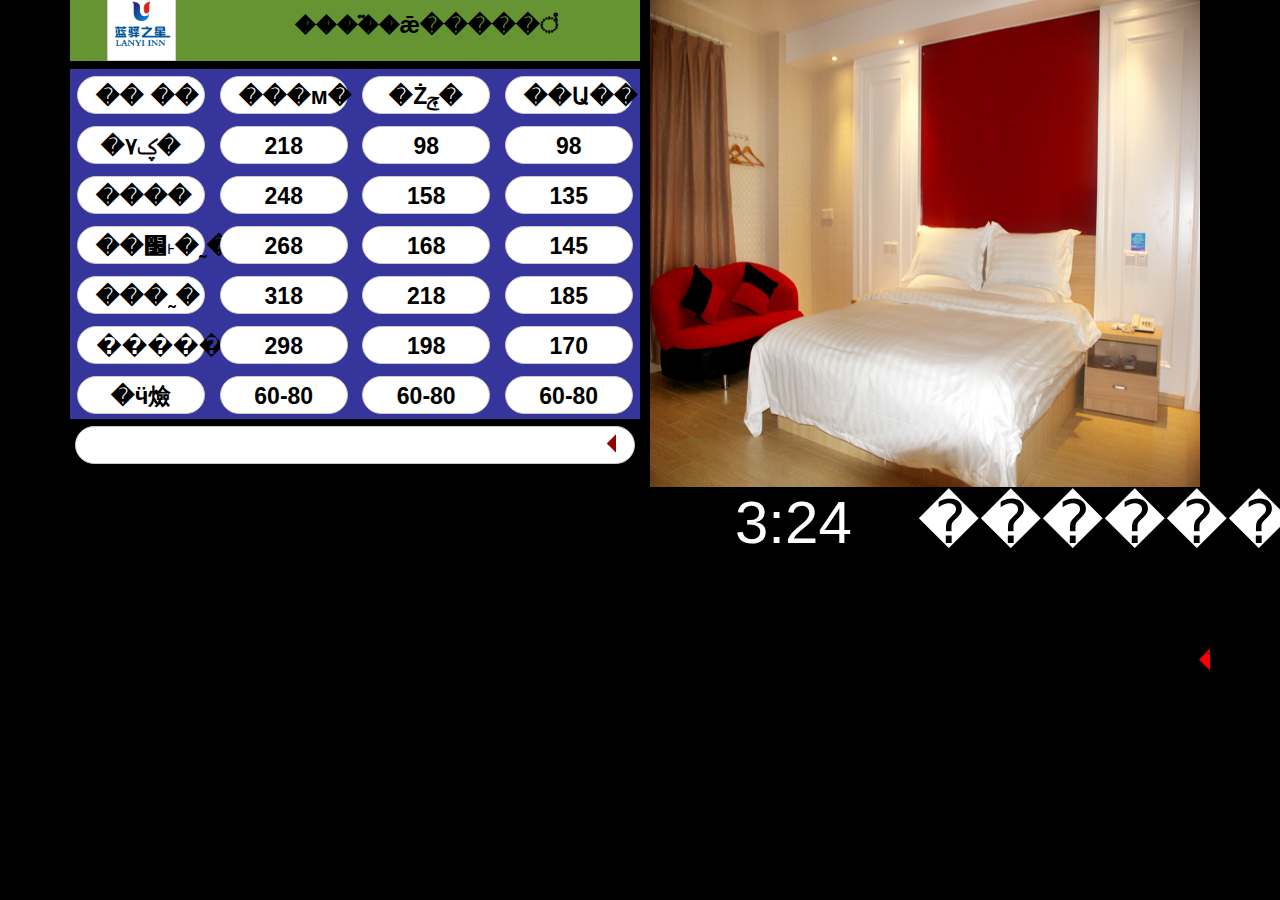
<file: index.html>
<!DOCTYPE html>
<html>
<head>
<meta charset="utf-8">
<meta name="viewport" content="width=device-width, initial-scale=1, maximum-scale=1">
<title>����Ƶ귿��</title>
<link rel="stylesheet" href="src/css/layui.css">
<style>
/* ʾ�� */
.layui-field-title{margin-top: 28.5px;}
.grid-demo{padding: 0px; line-height: 50px; text-align: center; ;margin-left: 0px;}
.grid-demo-bg1{background-color: #669432;height: 61px;}
.grid-demo-bg2{background-color: #669432;height: 61px;}
.grid-demo-bg3{background-color: #38814A;}
table td font {
    color: #000000; 
    font-size: 23px; 
    font-weight: bold
}
#tianqi{
    color: #fff;
    margin-left: -300px;
}
#mobile6 .wtpath{
    height: 20px;
    line-height: 20px;
    float: left;
    width: 100%;
    color: #fff;
}
</style>
</head>
<body  style="background-color:black">

<!-- ��IE8/9֧��ý���ѯ���Ӷ�����դ�� -->
<!--[if lt IE 9]>
  <script src="https://cdn.staticfile.org/html5shiv/r29/html5.min.js"></script>
  <script src="https://cdn.staticfile.org/respond.js/1.4.2/respond.min.js"></script>
<![endif]-->

<!--<div class="layui-container" style="background-image: url('bg.jpg')"> -->
 <div class="layui-container" >  
  <div class="layui-row">
    <div class="layui-col-md6">
      <div class="layui-row grid-demo">
        <div class="layui-col-md3" style="height: 69px">
          <div class="grid-demo grid-demo-bg2">
              <img src="UpLoadFiles/1.jpg" style="height: 69px; width:69px;margin-right: 0;
              margin-bottom: 0;
              margin-top: -8px;">
          </div>
        </div>
        <div class="layui-col-md9" style="height: 69px;">
          <div class="grid-demo grid-demo-bg2" >
		  <div > <font 
            style="color: #000000; font-size: 23px; font-weight: bold">����֮�ǣ�����꣩</font></div>
		 </div>
        </div>
        <div class="layui-col-md12">
   
          <div class="grid-demo ">
              <table style='background-color: #36359b; width: 570px;'>
                  <tr>
                      <td style="WIDTH: 25%" align=middle><button class="layui-btn  layui-btn-big layui-btn-primary layui-btn-radius" ><font 
                        >��   ��</font></button></td>
                      <td style="WIDTH: 25%" align=middle><button class="layui-btn  layui-btn-big layui-btn-primary layui-btn-radius" ><font 
                        >���м�</font></button></td>
                      <td style="WIDTH: 25%" align=middle><button class="layui-btn  layui-btn-big layui-btn-primary layui-btn-radius" ><font 
                        >�Żݼ�</font></button></td>
                      <td style="WIDTH: 25%" align=middle><button class="layui-btn  layui-btn-big layui-btn-primary layui-btn-radius" ><font 
                      >��Ա��</font></button></td>
                  </tr>
                  <tr style="">
                    <td><button class="layui-btn  layui-btn-big layui-btn-primary layui-btn-radius" ><font>�ؼ۷�</font></button> </td>
                    <td><button class="layui-btn  layui-btn-big layui-btn-primary layui-btn-radius" > <font>218</font></button></td>
                    <td><button class="layui-btn  layui-btn-big layui-btn-primary layui-btn-radius" > <font>98</font></button></td>
                    <td><button class="layui-btn  layui-btn-big layui-btn-primary layui-btn-radius" > <font>98</font></button></td>
                </tr>
                <tr>
                    <td><button class="layui-btn  layui-btn-big layui-btn-primary layui-btn-radius" ><font>����</font></button></td>
                    <td><button class="layui-btn  layui-btn-big layui-btn-primary layui-btn-radius" ><font>248</font></button></td>
                    <td><button class="layui-btn  layui-btn-big layui-btn-primary layui-btn-radius" ><font>158</font> </button></td>
                    <td><button class="layui-btn  layui-btn-big layui-btn-primary layui-btn-radius" ><font>135</font></button> </td>
                </tr>
                <tr>
                    <td><button class="layui-btn  layui-btn-big layui-btn-primary layui-btn-radius" ><font>��׼˫�˷�</font></button></td>
                    <td><button class="layui-btn  layui-btn-big layui-btn-primary layui-btn-radius" > <font>268</font></button></td>
                    <td><button class="layui-btn  layui-btn-big layui-btn-primary layui-btn-radius" ><font>168</font> </button></td>
                    <td><button class="layui-btn  layui-btn-big layui-btn-primary layui-btn-radius" > <font>145</font></button></td>
                </tr>
                <tr>
                    <td><button class="layui-btn  layui-btn-big layui-btn-primary layui-btn-radius" ><font>���˷�</font></button></td>
                    <td><button class="layui-btn  layui-btn-big layui-btn-primary layui-btn-radius" ><font>318</font> </button></td>
                    <td><button class="layui-btn  layui-btn-big layui-btn-primary layui-btn-radius" > <font>218</font></button></td>
                    <td><button class="layui-btn  layui-btn-big layui-btn-primary layui-btn-radius" ><font>185</font></button> </td>
                </tr>
                <tr>
                    <td><button class="layui-btn  layui-btn-big layui-btn-primary layui-btn-radius" ><font> �����󴲷�</font></button></td>
                    <td><button class="layui-btn  layui-btn-big layui-btn-primary layui-btn-radius" > <font>298</font></button></td>
                    <td><button class="layui-btn  layui-btn-big layui-btn-primary layui-btn-radius" > <font>198</font></button></td>
                    <td><button class="layui-btn  layui-btn-big layui-btn-primary layui-btn-radius" > <font>170</font></button></td>
                </tr>
                <tr>
                    <td><button class="layui-btn  layui-btn-big layui-btn-primary layui-btn-radius" ><font>�ӵ㷿</font></button></td>
                    <td><button class="layui-btn  layui-btn-big layui-btn-primary layui-btn-radius" > <font>60-80</font></button></td>
                    <td><button class="layui-btn  layui-btn-big layui-btn-primary layui-btn-radius" > <font>60-80</font></button></td>
                    <td> <button class="layui-btn  layui-btn-big layui-btn-primary layui-btn-radius" ><font>60-80</font></button></td>
                </tr>
              </table>
          </div>
        </div>
        <div class="layui-col-md12">
            <div class="grid-demo "><button class="layui-btn  layui-btn-big layui-btn-primary layui-btn-radius" style="width:560px;"><marquee scrollDelay=480 align="middle" border="0"><SPAN 
                style="FONT-FAMILY: microsoft yahei; COLOR: #930000; FONT-SIZE:28px; FONT-WEIGHT: bold">�����˷�ʱ��Ϊ����12�㣬��ԱΪ14�㣬��ʱ����հ��췿�ѣ���������18ʱ�����ȫ�췿��</marquee></button></div>
        </div>
      </div>
    </div>
    <div class="layui-col-md6" style="height: 487px;">
      <div class="layui-row grid-demo ">
        <div class="layui-col-md12">
          <div class="grid-demo" style="text-align: center">
              <img id ='imgs' src="UpLoadFiles/2.jpg" style="width: 550px;height:487px">
          </div>
        </div>        
      </div>
    </div>
  </div>
  <div class="layui-row"> 
    <div class="layui-col-md7" >
        <div class="grid-demo " style="width:40px;margin-left:10px;">
		 <iframe width="485" scrolling="no" height="80" frameborder="0" allowtransparency="true" src="https://i.tianqi.com/index.php?c=code&id=12&color=%23FFFFFF&icon=1&num=4"></iframe>-->
                <!-- <iframe id = 'tianqi' name="weather_inc" src="http://i.tianqi.com/index.php?c=code&id=2" width="770px" height="70px" frameborder="0" marginwidth="0" marginheight="0" scrolling="no"></iframe>
               <!--<div style="float: right">20190909</div>-->
            </div>
       
      </div>
	   <div class="layui-col-md5" >
	   <font color='white' id='ShowTime' style="font-size: 60px;margin-top: 30px;"></font>
	   </div>
  </div>
  <div class="layui-row">
    <div class="layui-col-md12">
        <div class="grid-demo "><marquee scrollDelay=400 align="middle" border="0"><SPAN 
            style="FONT-FAMILY: microsoft yahei; COLOR: red; FONT-SIZE: 23px; FONT-WEIGHT: bold" >���湫�棺��ӭ����&nbsp;����֮�ǣ�����꣩&nbsp;&nbsp;�����绰021-57891999</marquee></div>
      </div>
  </div>
</div>


<script type="text/javascript"> 
    var imgs = document.getElementById('imgs')
   

    function change(n){
    if(n>9) n=2;  // һ��5��ͼƬ������ѭ���滻
    document.getElementById("imgs").setAttribute("src", "UpLoadFiles/"+n+".jpg");
    n++;
    setTimeout("change("+n+")",6000);
}
 function startTime() {
            var today = new Date()
            var years = today.getFullYear();
            var months = today.getMonth();
            var d = today.getDate()
            var h = today.getHours()
            var m = today.getMinutes()
            var s = today.getSeconds()
            // add a zero in front of numbers<10 
            months = months + 1
            months = checkTime(months)
            d = checkTime(d)
            m = checkTime(m)
            s = checkTime(s)
            var weekday = new Array(7)
            weekday[0] = "������"
            weekday[1] = "����һ"
            weekday[2] = "���ڶ�"
            weekday[3] = "������"
            weekday[4] = "������"
            weekday[5] = "������"
            weekday[6] = "������"
            var w = weekday[today.getDay()]
            document.getElementById('ShowTime').innerHTML = h + ":" + m + "&nbsp;&nbsp;&nbsp;&nbsp;" + w;
            t = setTimeout('startTime()', 500)
        }
        function checkTime(i) {
            if (i < 10)
            { i = "0" + i }
            return i
        } 
		startTime();
setTimeout("change(2)", 6000);


   
       
   
</script>


</body>
</html>
</file>
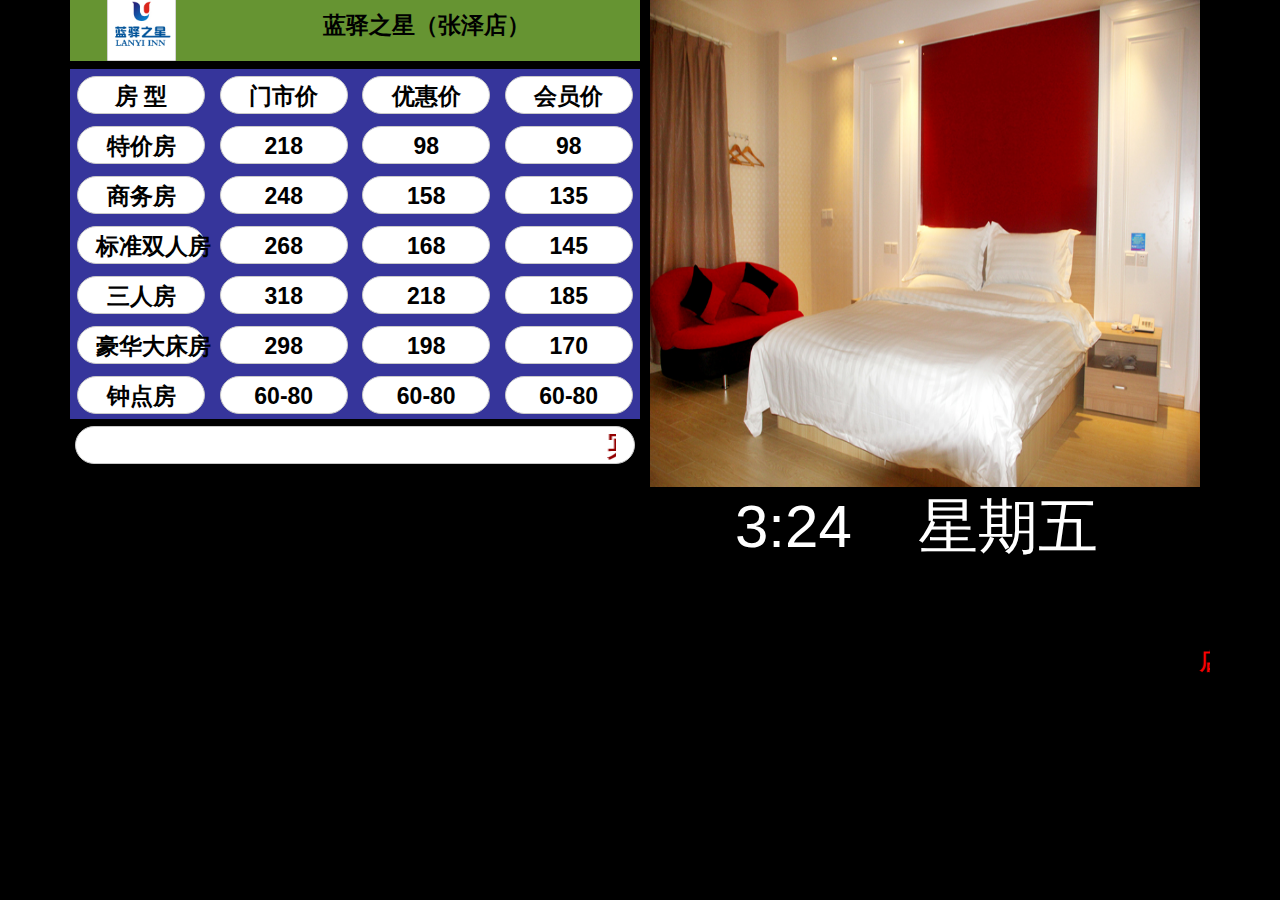
<file: web/demo.html>
<!DOCTYPE html>
<html>
<head>
<meta charset="utf-8">
<meta name="viewport" content="width=device-width, initial-scale=1, maximum-scale=1">
<title>蓝驿酒店房价</title>
<link rel="stylesheet" href="../src/css/layui.css">
<style>
/* 示例 */
.layui-field-title{margin-top: 28.5px;}
.grid-demo{padding: 0px; line-height: 50px; text-align: center; ;margin-left: 0px;}
.grid-demo-bg1{background-color: #669432;height: 61px;}
.grid-demo-bg2{background-color: #669432;height: 61px;}
.grid-demo-bg3{background-color: #38814A;}
table td font {
    color: #000000; 
    font-size: 23px; 
    font-weight: bold
}
#tianqi{
    color: #fff;
    margin-left: -300px;
}
#mobile6 .wtpath{
    height: 20px;
    line-height: 20px;
    float: left;
    width: 100%;
    color: #fff;
}
</style>
</head>
<body  style="background-color:black">

<!-- 让IE8/9支持媒体查询，从而兼容栅格 -->
<!--[if lt IE 9]>
  <script src="https://cdn.staticfile.org/html5shiv/r29/html5.min.js"></script>
  <script src="https://cdn.staticfile.org/respond.js/1.4.2/respond.min.js"></script>
<![endif]-->

<!--<div class="layui-container" style="background-image: url('bg.jpg')"> -->
 <div class="layui-container" >  
  <div class="layui-row">
    <div class="layui-col-md6">
      <div class="layui-row grid-demo">
        <div class="layui-col-md3" style="height: 69px">
          <div class="grid-demo grid-demo-bg2">
              <img src="../UpLoadFiles/1.jpg" style="height: 69px; width:69px;margin-right: 0;
              margin-bottom: 0;
              margin-top: -8px;">
          </div>
        </div>
        <div class="layui-col-md9" style="height: 69px;">
          <div class="grid-demo grid-demo-bg2" >
		  <div > <font 
            style="color: #000000; font-size: 23px; font-weight: bold">蓝驿之星（张泽店）</font></div>
		 </div>
        </div>
        <div class="layui-col-md12">
   
          <div class="grid-demo ">
              <table style='background-color: #36359b; width: 570px;'>
                  <tr>
                      <td style="WIDTH: 25%" align=middle><button class="layui-btn  layui-btn-big layui-btn-primary layui-btn-radius" ><font 
                        >房   型</font></button></td>
                      <td style="WIDTH: 25%" align=middle><button class="layui-btn  layui-btn-big layui-btn-primary layui-btn-radius" ><font 
                        >门市价</font></button></td>
                      <td style="WIDTH: 25%" align=middle><button class="layui-btn  layui-btn-big layui-btn-primary layui-btn-radius" ><font 
                        >优惠价</font></button></td>
                      <td style="WIDTH: 25%" align=middle><button class="layui-btn  layui-btn-big layui-btn-primary layui-btn-radius" ><font 
                      >会员价</font></button></td>
                  </tr>
                  <tr style="">
                    <td><button class="layui-btn  layui-btn-big layui-btn-primary layui-btn-radius" ><font>特价房</font></button> </td>
                    <td><button class="layui-btn  layui-btn-big layui-btn-primary layui-btn-radius" > <font>218</font></button></td>
                    <td><button class="layui-btn  layui-btn-big layui-btn-primary layui-btn-radius" > <font>98</font></button></td>
                    <td><button class="layui-btn  layui-btn-big layui-btn-primary layui-btn-radius" > <font>98</font></button></td>
                </tr>
                <tr>
                    <td><button class="layui-btn  layui-btn-big layui-btn-primary layui-btn-radius" ><font>商务房</font></button></td>
                    <td><button class="layui-btn  layui-btn-big layui-btn-primary layui-btn-radius" ><font>248</font></button></td>
                    <td><button class="layui-btn  layui-btn-big layui-btn-primary layui-btn-radius" ><font>158</font> </button></td>
                    <td><button class="layui-btn  layui-btn-big layui-btn-primary layui-btn-radius" ><font>135</font></button> </td>
                </tr>
                <tr>
                    <td><button class="layui-btn  layui-btn-big layui-btn-primary layui-btn-radius" ><font>标准双人房</font></button></td>
                    <td><button class="layui-btn  layui-btn-big layui-btn-primary layui-btn-radius" > <font>268</font></button></td>
                    <td><button class="layui-btn  layui-btn-big layui-btn-primary layui-btn-radius" ><font>168</font> </button></td>
                    <td><button class="layui-btn  layui-btn-big layui-btn-primary layui-btn-radius" > <font>145</font></button></td>
                </tr>
                <tr>
                    <td><button class="layui-btn  layui-btn-big layui-btn-primary layui-btn-radius" ><font>三人房</font></button></td>
                    <td><button class="layui-btn  layui-btn-big layui-btn-primary layui-btn-radius" ><font>318</font> </button></td>
                    <td><button class="layui-btn  layui-btn-big layui-btn-primary layui-btn-radius" > <font>218</font></button></td>
                    <td><button class="layui-btn  layui-btn-big layui-btn-primary layui-btn-radius" ><font>185</font></button> </td>
                </tr>
                <tr>
                    <td><button class="layui-btn  layui-btn-big layui-btn-primary layui-btn-radius" ><font> 豪华大床房</font></button></td>
                    <td><button class="layui-btn  layui-btn-big layui-btn-primary layui-btn-radius" > <font>298</font></button></td>
                    <td><button class="layui-btn  layui-btn-big layui-btn-primary layui-btn-radius" > <font>198</font></button></td>
                    <td><button class="layui-btn  layui-btn-big layui-btn-primary layui-btn-radius" > <font>170</font></button></td>
                </tr>
                <tr>
                    <td><button class="layui-btn  layui-btn-big layui-btn-primary layui-btn-radius" ><font>钟点房</font></button></td>
                    <td><button class="layui-btn  layui-btn-big layui-btn-primary layui-btn-radius" > <font>60-80</font></button></td>
                    <td><button class="layui-btn  layui-btn-big layui-btn-primary layui-btn-radius" > <font>60-80</font></button></td>
                    <td> <button class="layui-btn  layui-btn-big layui-btn-primary layui-btn-radius" ><font>60-80</font></button></td>
                </tr>
              </table>
          </div>
        </div>
        <div class="layui-col-md12">
            <div class="grid-demo "><button class="layui-btn  layui-btn-big layui-btn-primary layui-btn-radius" style="width:560px;"><marquee scrollDelay=480 align="middle" border="0"><SPAN 
                style="FONT-FAMILY: microsoft yahei; COLOR: #930000; FONT-SIZE:28px; FONT-WEIGHT: bold">宾客退房时间为中午12点，会员为14点，超时需加收半天房费，超过下午18时需加收全天房费</marquee></button></div>
        </div>
      </div>
    </div>
    <div class="layui-col-md6" style="height: 487px;">
      <div class="layui-row grid-demo ">
        <div class="layui-col-md12">
          <div class="grid-demo" style="text-align: center">
              <img id ='imgs' src="../UpLoadFiles/2.jpg" style="width: 550px;height:487px">
          </div>
        </div>        
      </div>
    </div>
  </div>
  <div class="layui-row"> 
    <div class="layui-col-md7" >
        <div class="grid-demo " style="width:40px;margin-left:10px;">
		 <iframe width="485" scrolling="no" height="80" frameborder="0" allowtransparency="true" src="http://i.tianqi.com/index.php?c=code&id=12&color=%23FFFFFF&icon=1&num=4"></iframe>-->
                <!-- <iframe id = 'tianqi' name="weather_inc" src="http://i.tianqi.com/index.php?c=code&id=2" width="770px" height="70px" frameborder="0" marginwidth="0" marginheight="0" scrolling="no"></iframe>
               <!--<div style="float: right">20190909</div>-->
            </div>
       
      </div>
	   <div class="layui-col-md5" >
	   <font color='white' id='ShowTime' style="font-size: 60px;margin-top: 30px;"></font>
	   </div>
  </div>
  <div class="layui-row">
    <div class="layui-col-md12">
        <div class="grid-demo "><marquee scrollDelay=400 align="middle" border="0"><SPAN 
            style="FONT-FAMILY: microsoft yahei; COLOR: red; FONT-SIZE: 23px; FONT-WEIGHT: bold" >店面公告：欢迎光临&nbsp;蓝驿之星（张泽店）&nbsp;&nbsp;订房电话021-57891999</marquee></div>
      </div>
  </div>
</div>


<script type="text/javascript"> 
    var imgs = document.getElementById('imgs')
   

    function change(n){
    if(n>9) n=2;  // 一共5张图片，所以循环替换
    document.getElementById("imgs").setAttribute("src", "../UpLoadFiles/"+n+".jpg");
    n++;
    setTimeout("change("+n+")",6000);
}
 function startTime() {
            var today = new Date()
            var years = today.getFullYear();
            var months = today.getMonth();
            var d = today.getDate()
            var h = today.getHours()
            var m = today.getMinutes()
            var s = today.getSeconds()
            // add a zero in front of numbers<10 
            months = months + 1
            months = checkTime(months)
            d = checkTime(d)
            m = checkTime(m)
            s = checkTime(s)
            var weekday = new Array(7)
            weekday[0] = "星期日"
            weekday[1] = "星期一"
            weekday[2] = "星期二"
            weekday[3] = "星期三"
            weekday[4] = "星期四"
            weekday[5] = "星期五"
            weekday[6] = "星期六"
            var w = weekday[today.getDay()]
            document.getElementById('ShowTime').innerHTML = h + ":" + m + "&nbsp;&nbsp;&nbsp;&nbsp;" + w;
            t = setTimeout('startTime()', 500)
        }
        function checkTime(i) {
            if (i < 10)
            { i = "0" + i }
            return i
        } 
		startTime();
setTimeout("change(2)", 6000);


   
       
   
</script>


</body>
</html>
</file>
<file: src/css/layui.css>
/**
 
 @Name: layui
 @Author: 贤心
 @Site: www.layui.com
 
 */


/** 初始化 **/
body,div,dl,dt,dd,ul,ol,li,h1,h2,h3,h4,h5,h6,input,button,textarea,p,blockquote,th,td,form,pre{margin: 0; padding: 0; -webkit-tap-highlight-color:rgba(0,0,0,0);}
a:active,a:hover{outline:0}
img{display: inline-block; border: none; vertical-align: middle;}
li{list-style:none;}
table{border-collapse: collapse; border-spacing: 0;}
h1,h2,h3{font-weight: 400;}
h4, h5, h6{font-size: 100%; font-weight: 400;}
button,input,select,textarea{font-size: 100%; }
input,button,textarea,select,optgroup,option{font-family: inherit; font-size: inherit; font-style: inherit; font-weight: inherit; outline: 0;}
pre{white-space: pre-wrap; white-space: -moz-pre-wrap; white-space: -pre-wrap; white-space: -o-pre-wrap; word-wrap: break-word;}

/** 初始化全局标签 **/
body{line-height: 24px; font: 14px Helvetica Neue,Helvetica,PingFang SC,Tahoma,Arial,sans-serif;}
hr{height: 1px; margin: 10px 0; border: 0; clear: both;}
a{color: #333; text-decoration:none; }
a:hover{color: #777;}
a cite{font-style: normal; *cursor:pointer;}

/** 基础通用 **/
.layui-border-box, .layui-border-box *{box-sizing: border-box;}
/* 消除第三方ui可能造成的冲突 */.layui-box, .layui-box *{box-sizing: content-box;}
.layui-clear{clear: both; *zoom: 1;}
.layui-clear:after{content:'\20'; clear:both; *zoom:1; display:block; height:0;}
.layui-inline{position: relative; display: inline-block; *display:inline; *zoom:1; vertical-align: middle;}
/* 三角形 */.layui-edge{position: relative; display: inline-block; vertical-align: middle; width: 0; height: 0; border-width: 6px; border-style: dashed; border-color: transparent; overflow: hidden;}
.layui-edge-top{top: -4px; border-bottom-color: #999; border-bottom-style: solid;}
.layui-edge-right{border-left-color: #999; border-left-style: solid;}
.layui-edge-bottom{top: 2px; border-top-color: #999; border-top-style: solid;}
.layui-edge-left{border-right-color: #999; border-right-style: solid;}
/* 单行溢出省略 */.layui-elip{text-overflow: ellipsis; overflow: hidden; white-space: nowrap;}
/* 屏蔽选中 */.layui-unselect,.layui-icon, .layui-disabled{-moz-user-select: none; -webkit-user-select: none; -ms-user-select: none;}
/* 禁用 */.layui-disabled,.layui-disabled:hover{color: #d2d2d2 !important; cursor: not-allowed !important;}
/* 纯圆角 */.layui-circle{border-radius: 100%;}
.layui-show{display: block !important;}
.layui-hide{display: none !important;}

/** 图标字体 **/
@font-face {
  font-family: 'layui-icon';
  src: url('../font/iconfont.eot?v=250');
  src: url('../font/iconfont.eot?v=250#iefix') format('embedded-opentype'),
       url('../font/iconfont.woff2?v=250') format('woff2'),
       url('../font/iconfont.woff?v=250') format('woff'),
       url('../font/iconfont.ttf?v=250') format('truetype'),
       url('../font/iconfont.svg?v=250#layui-icon') format('svg');
}
                    
.layui-icon{
  font-family:"layui-icon" !important;
  font-size: 16px;
  font-style: normal;
  -webkit-font-smoothing: antialiased;
  -moz-osx-font-smoothing: grayscale;
}

/* font-class */
.layui-icon-reply-fill:before{content:"\e611"}
.layui-icon-set-fill:before{content:"\e614"}
.layui-icon-menu-fill:before{content:"\e60f"}
.layui-icon-search:before{content:"\e615"}
.layui-icon-share:before{content:"\e641"}
.layui-icon-set-sm:before{content:"\e620"}
.layui-icon-engine:before{content:"\e628"}
.layui-icon-close:before{content:"\1006"}
.layui-icon-close-fill:before{content:"\1007"}
.layui-icon-chart-screen:before{content:"\e629"}
.layui-icon-star:before{content:"\e600"}
.layui-icon-circle-dot:before{content:"\e617"}
.layui-icon-chat:before{content:"\e606"}
.layui-icon-release:before{content:"\e609"}
.layui-icon-list:before{content:"\e60a"}
.layui-icon-chart:before{content:"\e62c"}
.layui-icon-ok-circle:before{content:"\1005"}
.layui-icon-layim-theme:before{content:"\e61b"}
.layui-icon-table:before{content:"\e62d"}
.layui-icon-right:before{content:"\e602"}
.layui-icon-left:before{content:"\e603"}
.layui-icon-cart-simple:before{content:"\e698"}
.layui-icon-face-cry:before{content:"\e69c"}
.layui-icon-face-smile:before{content:"\e6af"}
.layui-icon-survey:before{content:"\e6b2"}
.layui-icon-tree:before{content:"\e62e"}
.layui-icon-upload-circle:before{content:"\e62f"}
.layui-icon-add-circle:before{content:"\e61f"}
.layui-icon-download-circle:before{content:"\e601"}
.layui-icon-templeate-1:before{content:"\e630"}
.layui-icon-util:before{content:"\e631"}
.layui-icon-face-surprised:before{content:"\e664"}
.layui-icon-edit:before{content:"\e642"}
.layui-icon-speaker:before{content:"\e645"}
.layui-icon-down:before{content:"\e61a"}
.layui-icon-file:before{content:"\e621"}
.layui-icon-layouts:before{content:"\e632"}
.layui-icon-rate-half:before{content:"\e6c9"}
.layui-icon-add-circle-fine:before{content:"\e608"}
.layui-icon-prev-circle:before{content:"\e633"}
.layui-icon-read:before{content:"\e705"}
.layui-icon-404:before{content:"\e61c"}
.layui-icon-carousel:before{content:"\e634"}
.layui-icon-help:before{content:"\e607"}
.layui-icon-code-circle:before{content:"\e635"}
.layui-icon-water:before{content:"\e636"}
.layui-icon-username:before{content:"\e66f"}
.layui-icon-find-fill:before{content:"\e670"}
.layui-icon-about:before{content:"\e60b"}
.layui-icon-location:before{content:"\e715"}
.layui-icon-up:before{content:"\e619"}
.layui-icon-pause:before{content:"\e651"}
.layui-icon-date:before{content:"\e637"}
.layui-icon-layim-uploadfile:before{content:"\e61d"}
.layui-icon-delete:before{content:"\e640"}
.layui-icon-play:before{content:"\e652"}
.layui-icon-top:before{content:"\e604"}
.layui-icon-friends:before{content:"\e612"}
.layui-icon-refresh-3:before{content:"\e9aa"}
.layui-icon-ok:before{content:"\e605"}
.layui-icon-layer:before{content:"\e638"}
.layui-icon-face-smile-fine:before{content:"\e60c"}
.layui-icon-dollar:before{content:"\e659"}
.layui-icon-group:before{content:"\e613"}
.layui-icon-layim-download:before{content:"\e61e"}
.layui-icon-picture-fine:before{content:"\e60d"}
.layui-icon-link:before{content:"\e64c"}
.layui-icon-diamond:before{content:"\e735"}
.layui-icon-log:before{content:"\e60e"}
.layui-icon-rate-solid:before{content:"\e67a"}
.layui-icon-fonts-del:before{content:"\e64f"}
.layui-icon-unlink:before{content:"\e64d"}
.layui-icon-fonts-clear:before{content:"\e639"}
.layui-icon-triangle-r:before{content:"\e623"}
.layui-icon-circle:before{content:"\e63f"}
.layui-icon-radio:before{content:"\e643"}
.layui-icon-align-center:before{content:"\e647"}
.layui-icon-align-right:before{content:"\e648"}
.layui-icon-align-left:before{content:"\e649"}
.layui-icon-loading-1:before{content:"\e63e"}
.layui-icon-return:before{content:"\e65c"}
.layui-icon-fonts-strong:before{content:"\e62b"}
.layui-icon-upload:before{content:"\e67c"}
.layui-icon-dialogue:before{content:"\e63a"}
.layui-icon-video:before{content:"\e6ed"}
.layui-icon-headset:before{content:"\e6fc"}
.layui-icon-cellphone-fine:before{content:"\e63b"}
.layui-icon-add-1:before{content:"\e654"}
.layui-icon-face-smile-b:before{content:"\e650"}
.layui-icon-fonts-html:before{content:"\e64b"}
.layui-icon-form:before{content:"\e63c"}
.layui-icon-cart:before{content:"\e657"}
.layui-icon-camera-fill:before{content:"\e65d"}
.layui-icon-tabs:before{content:"\e62a"}
.layui-icon-fonts-code:before{content:"\e64e"}
.layui-icon-fire:before{content:"\e756"}
.layui-icon-set:before{content:"\e716"}
.layui-icon-fonts-u:before{content:"\e646"}
.layui-icon-triangle-d:before{content:"\e625"}
.layui-icon-tips:before{content:"\e702"}
.layui-icon-picture:before{content:"\e64a"}
.layui-icon-more-vertical:before{content:"\e671"}
.layui-icon-flag:before{content:"\e66c"}
.layui-icon-loading:before{content:"\e63d"}
.layui-icon-fonts-i:before{content:"\e644"}
.layui-icon-refresh-1:before{content:"\e666"}
.layui-icon-rmb:before{content:"\e65e"}
.layui-icon-home:before{content:"\e68e"}
.layui-icon-user:before{content:"\e770"}
.layui-icon-notice:before{content:"\e667"}
.layui-icon-login-weibo:before{content:"\e675"}
.layui-icon-voice:before{content:"\e688"}
.layui-icon-upload-drag:before{content:"\e681"}
.layui-icon-login-qq:before{content:"\e676"}
.layui-icon-snowflake:before{content:"\e6b1"}
.layui-icon-file-b:before{content:"\e655"}
.layui-icon-template:before{content:"\e663"}
.layui-icon-auz:before{content:"\e672"}
.layui-icon-console:before{content:"\e665"}
.layui-icon-app:before{content:"\e653"}
.layui-icon-prev:before{content:"\e65a"}
.layui-icon-website:before{content:"\e7ae"}
.layui-icon-next:before{content:"\e65b"}
.layui-icon-component:before{content:"\e857"}
.layui-icon-more:before{content:"\e65f"}
.layui-icon-login-wechat:before{content:"\e677"}
.layui-icon-shrink-right:before{content:"\e668"}
.layui-icon-spread-left:before{content:"\e66b"}
.layui-icon-camera:before{content:"\e660"}
.layui-icon-note:before{content:"\e66e"}
.layui-icon-refresh:before{content:"\e669"}
.layui-icon-female:before{content:"\e661"}
.layui-icon-male:before{content:"\e662"}
.layui-icon-password:before{content:"\e673"}
.layui-icon-senior:before{content:"\e674"}
.layui-icon-theme:before{content:"\e66a"}
.layui-icon-tread:before{content:"\e6c5"}
.layui-icon-praise:before{content:"\e6c6"}
.layui-icon-star-fill:before{content:"\e658"}
.layui-icon-rate:before{content:"\e67b"}
.layui-icon-template-1:before{content:"\e656"}
.layui-icon-vercode:before{content:"\e679"}
.layui-icon-cellphone:before{content:"\e678"}

.layui-icon-screen-full:before{content:"\e622";}
.layui-icon-screen-restore:before{content:"\e758";}
.layui-icon-cols:before{content:"\e610";}
.layui-icon-export:before{content:"\e67d";}
.layui-icon-print:before{content:"\e66d";}
.layui-icon-slider:before{content: "\e714";}
.layui-icon-addition:before{content: "\e624";}
.layui-icon-subtraction:before{content: "\e67e";}
.layui-icon-service:before{content: "\e626";}
.layui-icon-transfer:before{content: "\e691";}

/* 基本布局 */
.layui-main{position: relative; width: 1140px; margin: 0 auto;}
.layui-header{position: relative; z-index: 1000; height: 60px;}
.layui-header a:hover{transition: all .5s; -webkit-transition: all .5s;}
.layui-side{position: fixed; left: 0; top: 0; bottom: 0; z-index: 999; width: 200px; overflow-x: hidden;}
.layui-side-scroll{position: relative; width: 220px; height: 100%; overflow-x: hidden;}
.layui-body{position: absolute; left: 200px; right: 0; top: 0; bottom: 0; z-index: 998; width: auto; overflow: hidden; overflow-y: auto; box-sizing: border-box;}

/* 后台框架大布局 */.layui-layout-body{overflow: hidden;}
.layui-layout-admin .layui-header{background-color: #23262E;}
.layui-layout-admin .layui-side{top: 60px; width: 200px; overflow-x: hidden;}
.layui-layout-admin .layui-body{position: fixed; top: 60px; bottom: 44px;}
.layui-layout-admin .layui-main{width: auto; margin: 0 15px;}
.layui-layout-admin .layui-footer{position: fixed; left: 200px; right: 0; bottom: 0; height: 44px; line-height: 44px; padding: 0 15px; background-color: #eee;}
.layui-layout-admin .layui-logo{position: absolute; left: 0; top: 0; width: 200px; height: 100%; line-height: 60px; text-align: center; color: #009688; font-size: 16px;}
.layui-layout-admin .layui-header .layui-nav{background: none;}
.layui-layout-left{position: absolute !important; left: 200px; top: 0;}
.layui-layout-right{position: absolute !important; right: 0; top: 0;}

/* 栅格布局 */
.layui-container{position: relative; margin: 0 auto; padding: 0 15px; box-sizing: border-box;}
.layui-fluid{position: relative; margin: 0 auto; padding: 0 15px;}

.layui-row:before, .layui-row:after{content: ''; display: block; clear: both;}
.layui-col-xs1, .layui-col-xs2, .layui-col-xs3, .layui-col-xs4, .layui-col-xs5, .layui-col-xs6, .layui-col-xs7, .layui-col-xs8, .layui-col-xs9, .layui-col-xs10, .layui-col-xs11, .layui-col-xs12
,.layui-col-sm1, .layui-col-sm2, .layui-col-sm3, .layui-col-sm4, .layui-col-sm5, .layui-col-sm6, .layui-col-sm7, .layui-col-sm8, .layui-col-sm9, .layui-col-sm10, .layui-col-sm11, .layui-col-sm12
,.layui-col-md1, .layui-col-md2, .layui-col-md3, .layui-col-md4, .layui-col-md5, .layui-col-md6, .layui-col-md7, .layui-col-md8, .layui-col-md9, .layui-col-md10, .layui-col-md11, .layui-col-md12
,.layui-col-lg1, .layui-col-lg2, .layui-col-lg3, .layui-col-lg4, .layui-col-lg5, .layui-col-lg6, .layui-col-lg7, .layui-col-lg8, .layui-col-lg9, .layui-col-lg10, .layui-col-lg11, .layui-col-lg12
{position: relative; display: block; box-sizing: border-box;}

.layui-col-xs1, .layui-col-xs2, .layui-col-xs3, .layui-col-xs4, .layui-col-xs5, .layui-col-xs6, .layui-col-xs7, .layui-col-xs8, .layui-col-xs9, .layui-col-xs10, .layui-col-xs11, .layui-col-xs12{float: left;}
.layui-col-xs1{width: 8.33333333%;}
.layui-col-xs2{width: 16.66666667%;}
.layui-col-xs3{width: 25%;}
.layui-col-xs4{width: 33.33333333%;}
.layui-col-xs5{width: 41.66666667%;}
.layui-col-xs6{width: 50%;}
.layui-col-xs7{width: 58.33333333%;}
.layui-col-xs8{width: 66.66666667%;}
.layui-col-xs9{width: 75%;}
.layui-col-xs10{width: 83.33333333%;}
.layui-col-xs11{width: 91.66666667%;}
.layui-col-xs12{width: 100%;}

.layui-col-xs-offset1{margin-left: 8.33333333%;}
.layui-col-xs-offset2{margin-left: 16.66666667%;}
.layui-col-xs-offset3{margin-left: 25%;}
.layui-col-xs-offset4{margin-left: 33.33333333%;}
.layui-col-xs-offset5{margin-left: 41.66666667%;}
.layui-col-xs-offset6{margin-left: 50%;}
.layui-col-xs-offset7{margin-left: 58.33333333%;}
.layui-col-xs-offset8{margin-left: 66.66666667%;}
.layui-col-xs-offset9{margin-left: 75%;}
.layui-col-xs-offset10{margin-left: 83.33333333%;}
.layui-col-xs-offset11{margin-left: 91.66666667%;}
.layui-col-xs-offset12{margin-left: 100%;}

/* 超小屏幕(手机) */
@media screen and (max-width: 768px) {
  .layui-hide-xs{display: none!important;}
  .layui-show-xs-block{display: block!important;}
  .layui-show-xs-inline{display: inline!important;}
  .layui-show-xs-inline-block{display: inline-block!important;}
}

/* 小型屏幕(平板) */
@media screen and (min-width: 768px) {
  .layui-container{width: 750px;}
  .layui-hide-sm{display: none!important;}
  .layui-show-sm-block{display: block!important;}
  .layui-show-sm-inline{display: inline!important;}
  .layui-show-sm-inline-block{display: inline-block!important;}

  .layui-col-sm1, .layui-col-sm2, .layui-col-sm3, .layui-col-sm4, .layui-col-sm5, .layui-col-sm6, .layui-col-sm7, .layui-col-sm8, .layui-col-sm9, .layui-col-sm10, .layui-col-sm11, .layui-col-sm12{float: left;}
  .layui-col-sm1{width: 8.33333333%;}
  .layui-col-sm2{width: 16.66666667%;}
  .layui-col-sm3{width: 25%;}
  .layui-col-sm4{width: 33.33333333%;}
  .layui-col-sm5{width: 41.66666667%;}
  .layui-col-sm6{width: 50%;}
  .layui-col-sm7{width: 58.33333333%;}
  .layui-col-sm8{width: 66.66666667%;}
  .layui-col-sm9{width: 75%;}
  .layui-col-sm10{width: 83.33333333%;}
  .layui-col-sm11{width: 91.66666667%;}
  .layui-col-sm12{width: 100%;}
  /* 列偏移 */
  .layui-col-sm-offset1{margin-left: 8.33333333%;}
  .layui-col-sm-offset2{margin-left: 16.66666667%;}
  .layui-col-sm-offset3{margin-left: 25%;}
  .layui-col-sm-offset4{margin-left: 33.33333333%;}
  .layui-col-sm-offset5{margin-left: 41.66666667%;}
  .layui-col-sm-offset6{margin-left: 50%;}
  .layui-col-sm-offset7{margin-left: 58.33333333%;}
  .layui-col-sm-offset8{margin-left: 66.66666667%;}
  .layui-col-sm-offset9{margin-left: 75%;}
  .layui-col-sm-offset10{margin-left: 83.33333333%;}
  .layui-col-sm-offset11{margin-left: 91.66666667%;}
  .layui-col-sm-offset12{margin-left: 100%;}
}
/* 中型屏幕(桌面) */
@media screen and (min-width: 992px) {
  .layui-container{width: 970px;}
  .layui-hide-md{display: none!important;}
  .layui-show-md-block{display: block!important;}
  .layui-show-md-inline{display: inline!important;}
  .layui-show-md-inline-block{display: inline-block!important;}
  
  .layui-col-md1, .layui-col-md2, .layui-col-md3, .layui-col-md4, .layui-col-md5, .layui-col-md6, .layui-col-md7, .layui-col-md8, .layui-col-md9, .layui-col-md10, .layui-col-md11, .layui-col-md12{float: left;}
  .layui-col-md1{width: 8.33333333%;}
  .layui-col-md2{width: 16.66666667%;}
  .layui-col-md3{width: 25%;}
  .layui-col-md4{width: 33.33333333%;}
  .layui-col-md5{width: 41.66666667%;}
  .layui-col-md6{width: 50%;}
  .layui-col-md7{width: 58.33333333%;}
  .layui-col-md8{width: 66.66666667%;}
  .layui-col-md9{width: 75%;}
  .layui-col-md10{width: 83.33333333%;}
  .layui-col-md11{width: 91.66666667%;}
  .layui-col-md12{width: 100%;}
  /* 列偏移 */
  .layui-col-md-offset1{margin-left: 8.33333333%;}
  .layui-col-md-offset2{margin-left: 16.66666667%;}
  .layui-col-md-offset3{margin-left: 25%;}
  .layui-col-md-offset4{margin-left: 33.33333333%;}
  .layui-col-md-offset5{margin-left: 41.66666667%;}
  .layui-col-md-offset6{margin-left: 50%;}
  .layui-col-md-offset7{margin-left: 58.33333333%;}
  .layui-col-md-offset8{margin-left: 66.66666667%;}
  .layui-col-md-offset9{margin-left: 75%;}
  .layui-col-md-offset10{margin-left: 83.33333333%;}
  .layui-col-md-offset11{margin-left: 91.66666667%;}
  .layui-col-md-offset12{margin-left: 100%;}
}
/* 大型屏幕(桌面) */
@media screen and (min-width: 1200px) {
  .layui-container{width: 1170px;}
  .layui-hide-lg{display: none!important;}
  .layui-show-lg-block{display: block!important;}
  .layui-show-lg-inline{display: inline!important;}
  .layui-show-lg-inline-block{display: inline-block!important;}
  
  .layui-col-lg1, .layui-col-lg2, .layui-col-lg3, .layui-col-lg4, .layui-col-lg5, .layui-col-lg6, .layui-col-lg7, .layui-col-lg8, .layui-col-lg9, .layui-col-lg10, .layui-col-lg11, .layui-col-lg12{float: left;}
  .layui-col-lg1{width: 8.33333333%;}
  .layui-col-lg2{width: 16.66666667%;}
  .layui-col-lg3{width: 25%;}
  .layui-col-lg4{width: 33.33333333%;}
  .layui-col-lg5{width: 41.66666667%;}
  .layui-col-lg6{width: 50%;}
  .layui-col-lg7{width: 58.33333333%;}
  .layui-col-lg8{width: 66.66666667%;}
  .layui-col-lg9{width: 75%;}
  .layui-col-lg10{width: 83.33333333%;}
  .layui-col-lg11{width: 91.66666667%;}
  .layui-col-lg12{width: 100%;}
  /* 列偏移 */
  .layui-col-lg-offset1{margin-left: 8.33333333%;}
  .layui-col-lg-offset2{margin-left: 16.66666667%;}
  .layui-col-lg-offset3{margin-left: 25%;}
  .layui-col-lg-offset4{margin-left: 33.33333333%;}
  .layui-col-lg-offset5{margin-left: 41.66666667%;}
  .layui-col-lg-offset6{margin-left: 50%;}
  .layui-col-lg-offset7{margin-left: 58.33333333%;}
  .layui-col-lg-offset8{margin-left: 66.66666667%;}
  .layui-col-lg-offset9{margin-left: 75%;}
  .layui-col-lg-offset10{margin-left: 83.33333333%;}
  .layui-col-lg-offset11{margin-left: 91.66666667%;}
  .layui-col-lg-offset12{margin-left: 100%;}
}

/* 列间隔 */.layui-col-space1{margin: -0.5px;}
.layui-col-space1>*{padding: 0.5px;}
.layui-col-space3{margin: -1.5px;}
.layui-col-space3>*{padding: 1.5px;}
.layui-col-space5{margin: -2.5px;}
.layui-col-space5>*{padding: 2.5px;}
.layui-col-space8{margin: -3.5px;}
.layui-col-space8>*{padding: 3.5px;}
.layui-col-space10{margin: -5px;}
.layui-col-space10>*{padding: 5px;}
.layui-col-space12{margin: -6px;}
.layui-col-space12>*{padding: 6px;}
.layui-col-space15{margin: -7.5px;}
.layui-col-space15>*{padding: 7.5px;}
.layui-col-space18{margin: -9px;}
.layui-col-space18>*{padding: 9px;}
.layui-col-space20{margin: -10px;}
.layui-col-space20>*{padding: 10px;}
.layui-col-space22{margin: -11px;}
.layui-col-space22>*{padding: 11px;}
.layui-col-space25{margin: -12.5px;}
.layui-col-space25>*{padding: 12.5px;}
.layui-col-space30{margin: -15px;}
.layui-col-space30>*{padding: 15px;}


/** 页面元素 **/
.layui-btn, .layui-input, .layui-textarea, .layui-upload-button, .layui-select{outline: none; -webkit-appearance: none; transition: all .3s; -webkit-transition: all .3s; box-sizing: border-box;}

/* 引用 */.layui-elem-quote{margin-bottom: 10px; padding: 15px; line-height: 22px; border-left: 5px solid #009688; border-radius: 0 2px 2px 0; background-color: #f2f2f2;}
.layui-quote-nm{border-style: solid; border-width: 1px; border-left-width: 5px; background: none;}
/* 字段集合 */.layui-elem-field{margin-bottom: 10px; padding: 0; border-width: 1px; border-style: solid;}
.layui-elem-field legend{margin-left: 20px; padding: 0 10px; font-size: 20px; font-weight: 300;}
.layui-field-title{margin: 10px 0 20px; border-width: 0; border-top-width: 1px;}
.layui-field-box{padding: 10px 15px;}
.layui-field-title .layui-field-box{padding: 10px 0;}

/* 进度条 */
.layui-progress{position: relative; height: 6px; border-radius: 20px; background-color: #e2e2e2;}
.layui-progress-bar{position: absolute; left: 0; top: 0; width: 0; max-width: 100%; height: 6px; border-radius: 20px; text-align: right; background-color: #5FB878; transition: all .3s; -webkit-transition: all .3s;}
.layui-progress-big,
.layui-progress-big .layui-progress-bar{height: 18px; line-height: 18px;}
.layui-progress-text{position: relative; top: -20px; line-height: 18px; font-size: 12px; color: #666}
.layui-progress-big .layui-progress-text{position: static; padding: 0 10px; color: #fff;}


/*

  面板
 
*/


/* 折叠面板 */
.layui-collapse{border-width: 1px; border-style: solid; border-radius: 2px;}
.layui-colla-item,
.layui-colla-content{border-top-width: 1px; border-top-style: solid;}
.layui-colla-item:first-child{border-top: none;}
.layui-colla-title{position: relative; height: 42px; line-height: 42px; padding: 0 15px 0 35px; color: #333; background-color: #f2f2f2; cursor: pointer; font-size: 14px; overflow: hidden;}
.layui-colla-content{display: none; padding: 10px 15px; line-height: 22px; color: #666;}
.layui-colla-icon{position: absolute; left: 15px; top: 0; font-size: 14px;}

/* 卡片面板 */
.layui-card{margin-bottom: 15px; border-radius: 2px; background-color: #fff; box-shadow: 0 1px 2px 0 rgba(0,0,0,.05);}
.layui-card:last-child{margin-bottom: 0;}
.layui-card-header{position: relative; height: 42px; line-height: 42px; padding: 0 15px; border-bottom: 1px solid #f6f6f6; color: #333; border-radius: 2px 2px 0 0; font-size: 14px;}
.layui-card-body{position: relative; padding: 10px 15px; line-height: 24px;}
.layui-card-body[pad15]{padding: 15px;}
.layui-card-body[pad20]{padding: 20px;}
.layui-card-body .layui-table{margin: 5px 0;}
.layui-card .layui-tab{margin: 0;}

/* 常规面板 */
.layui-panel{}

/* 窗口面板 */
.layui-panel-window{position: relative; padding: 15px; border-radius: 0; border-top: 5px solid #E6E6E6; background-color: #fff;}

/* 其它辅助 */
.layui-auxiliar-moving{position: fixed; left: 0; right: 0; top: 0; bottom: 0; width: 100%; height: 100%; background: none; z-index: 9999999999;}


/* 

  默认主题 
  
*/


/* 背景颜色 */
.layui-bg-red{background-color: #FF5722 !important; color: #fff!important;} /*赤*/
.layui-bg-orange{background-color: #FFB800!important; color: #fff!important;} /*橙*/
.layui-bg-green{background-color: #009688!important; color: #fff!important;} /*绿*/
.layui-bg-cyan{background-color: #2F4056!important; color: #fff!important;} /*青*/
.layui-bg-blue{background-color: #1E9FFF!important; color: #fff!important;} /*蓝*/
.layui-bg-black{background-color: #393D49!important; color: #fff!important;} /*黑*/
.layui-bg-gray{background-color: #eee!important; color: #666!important;} /*灰*/

/* 边框 */
.layui-quote-nm, 
.layui-elem-field,
.layui-collapse, 
.layui-colla-item, 
.layui-colla-content,
.layui-badge-rim,
.layui-tab-title,
.layui-tab-title .layui-this:after,
.layui-tab-bar,
.layui-tab-card,

.layui-input, .layui-textarea, .layui-select,
.layui-form-pane .layui-form-label, 
.layui-form-pane .layui-form-item[pane],
.layui-layedit, .layui-layedit-tool{border-color: #e6e6e6}

/* 背景边框 */
hr, .layui-timeline-item:before{background-color: #e6e6e6;}

/* 文本区域 */
.layui-text{line-height: 22px; font-size: 14px; color: #666;}
.layui-text h1,
.layui-text h2,
.layui-text h3{font-weight: 500; color: #333;}
.layui-text h1{font-size: 30px;}
.layui-text h2{font-size: 24px;}
.layui-text h3{font-size: 18px;}
.layui-text a:not(.layui-btn){color: #01AAED;}
.layui-text a:not(.layui-btn):hover{text-decoration: underline;}
.layui-text ul{padding: 5px 0 5px 15px;}
.layui-text ul li{margin-top: 5px; list-style-type: disc;}
.layui-text em,
.layui-word-aux{color: #999 !important; padding: 0 5px !important;}

/*
 
  按钮 

*/

.layui-btn{display: inline-block; width:128px;vertical-align: middle; height: 38px; line-height: 38px; padding: 0 18px; background-color: #009688; color: #fff; white-space: nowrap; text-align: center; font-size: 14px; border: none; border-radius: 2px; cursor: pointer; -moz-user-select: none; -webkit-user-select: none; -ms-user-select: none;}
.layui-btn:hover{opacity: 0.8; filter:alpha(opacity=80); color: #fff;}
.layui-btn:active{opacity: 1; filter:alpha(opacity=100);}
.layui-btn+.layui-btn{margin-left: 10px;}

/* 按钮容器 */
.layui-btn-container{font-size: 0;}
.layui-btn-container .layui-btn{margin-right: 10px; margin-bottom: 10px;}
.layui-btn-container .layui-btn+.layui-btn{margin-left: 0;}
.layui-table .layui-btn-container .layui-btn{margin-bottom: 9px;}


/* 圆角 */.layui-btn-radius{border-radius: 100px;}
.layui-btn .layui-icon{margin-right: 3px; font-size: 18px; vertical-align: bottom; vertical-align: middle\0;}

/* 原始 */.layui-btn-primary{border: 1px solid #C9C9C9; background-color: #fff; color: #555;}
.layui-btn-primary:hover{border-color: #009688; color: #333}
/* 百搭 */.layui-btn-normal{background-color: #1E9FFF;}
/* 暖色 */.layui-btn-warm{background-color: #FFB800;}
/* 警告 */.layui-btn-danger{background-color: #FF5722;}
/* 选中 */.layui-btn-checked{background-color: #5FB878;}
/* 禁用 */.layui-btn-disabled,.layui-btn-disabled:hover,.layui-btn-disabled:active{border: 1px solid #e6e6e6; background-color: #FBFBFB; color: #C9C9C9; cursor: not-allowed; opacity: 1;}

/* 大型 */.layui-btn-lg{height: 44px; line-height: 44px; padding: 0 25px; font-size: 16px;}
/* 小型 */.layui-btn-sm{height: 30px; line-height: 30px; padding: 0 10px; font-size: 12px;}
.layui-btn-sm i{font-size: 16px !important;}
/* 超小 */.layui-btn-xs{height: 22px; line-height: 22px; padding: 0 5px; font-size: 12px;}
.layui-btn-xs i{font-size: 14px !important;}
/* 按钮组 */.layui-btn-group{display: inline-block; vertical-align: middle; font-size: 0;}
.layui-btn-group .layui-btn{margin-left: 0!important; margin-right: 0!important; border-left: 1px solid rgba(255,255,255,.5); border-radius: 0;}
.layui-btn-group .layui-btn-primary{border-left: none;}
.layui-btn-group .layui-btn-primary:hover{border-color: #C9C9C9; color: #009688;}
.layui-btn-group .layui-btn:first-child{border-left: none; border-radius: 2px 0 0 2px;}
.layui-btn-group .layui-btn-primary:first-child{border-left: 1px solid #c9c9c9;}
.layui-btn-group .layui-btn:last-child{border-radius: 0 2px 2px 0;}
.layui-btn-group .layui-btn+.layui-btn{margin-left: 0;}
.layui-btn-group+.layui-btn-group{margin-left: 10px;}
/* 流体 */.layui-btn-fluid{width: 100%;}

/** 表单 **/
.layui-input, .layui-textarea, .layui-select{height: 38px; line-height: 1.3; line-height: 38px\9; border-width: 1px; border-style: solid; background-color: #fff; border-radius: 2px;}
.layui-input::-webkit-input-placeholder,
.layui-textarea::-webkit-input-placeholder,
.layui-select::-webkit-input-placeholder{line-height: 1.3;}
.layui-input, .layui-textarea{display: block; width: 100%; padding-left: 10px;}
.layui-input:hover, .layui-textarea:hover{border-color: #D2D2D2 !important;}
.layui-input:focus, .layui-textarea:focus{border-color: #C9C9C9 !important;}
.layui-textarea{position: relative; min-height: 100px; height: auto; line-height: 20px; padding: 6px 10px; resize: vertical;}
.layui-select{padding: 0 10px;}
.layui-form select, 
.layui-form input[type=checkbox],
.layui-form input[type=radio]{display: none;}
.layui-form *[lay-ignore]{display: initial;}

.layui-form-item{margin-bottom: 15px; clear: both; *zoom: 1;}
.layui-form-item:after{content:'\20'; clear: both; *zoom: 1; display: block; height:0;}
.layui-form-label{position: relative; float: left; display: block; padding: 9px 15px;  width: 80px; font-weight: 400; line-height: 20px; text-align: right;}
.layui-form-label-col{display: block; float: none; padding: 9px 0; line-height: 20px; text-align: left;}
.layui-form-item .layui-inline{margin-bottom: 5px; margin-right: 10px;}
.layui-input-block, .layui-input-inline{position: relative;}
.layui-input-block{margin-left: 110px; min-height: 36px;}
.layui-input-inline{display: inline-block; vertical-align: middle;}
.layui-form-item .layui-input-inline{float: left; width: 190px; margin-right: 10px;}
.layui-form-text .layui-input-inline{width: auto;}

/* 分割块 */.layui-form-mid{position: relative; float: left; display: block; padding: 9px 0 !important; line-height: 20px; margin-right: 10px;}
/* 警告域 */.layui-form-danger:focus
,.layui-form-danger+.layui-form-select .layui-input{border-color: #FF5722 !important;}


/* 下拉选择 */.layui-form-select{position: relative;}
.layui-form-select .layui-input{padding-right: 30px; cursor: pointer;}
.layui-form-select .layui-edge{position: absolute; right: 10px; top: 50%; margin-top: -3px; cursor: pointer; border-width: 6px; border-top-color: #c2c2c2; border-top-style: solid; transition: all .3s; -webkit-transition: all .3s;}
.layui-form-select dl{display: none; position: absolute; left: 0; top: 42px; padding: 5px 0; z-index: 899; min-width: 100%; border: 1px solid #d2d2d2; max-height: 300px; overflow-y: auto; background-color: #fff; border-radius: 2px; box-shadow: 0 2px 4px rgba(0,0,0,.12); box-sizing: border-box;}
.layui-form-select dl dt,
.layui-form-select dl dd{padding: 0 10px; line-height: 36px; white-space: nowrap; overflow: hidden; text-overflow: ellipsis;}
.layui-form-select dl dt{font-size: 12px; color: #999;}
.layui-form-select dl dd{cursor: pointer;}
.layui-form-select dl dd:hover{background-color: #f2f2f2; -webkit-transition: .5s all; transition: .5s all;}
.layui-form-select .layui-select-group dd{padding-left: 20px;}
.layui-form-select dl dd.layui-select-tips{padding-left: 10px !important; color: #999;}
.layui-form-select dl dd.layui-this{background-color: #5FB878; color: #fff;}
.layui-form-select dl dd.layui-disabled{background-color: #fff;}
.layui-form-selected dl{display: block;}
.layui-form-selected .layui-edge{margin-top: -9px; -webkit-transform:rotate(180deg); transform: rotate(180deg);}
.layui-form-selected .layui-edge{margin-top: -3px\0; }
:root .layui-form-selected .layui-edge{margin-top: -9px\0/IE9;}
.layui-form-selectup dl{top: auto; bottom: 42px;}
.layui-select-none{margin: 5px 0; text-align: center; color: #999;}

.layui-select-disabled .layui-disabled{border-color: #eee !important;}
.layui-select-disabled .layui-edge{border-top-color: #d2d2d2}

/* 复选框 */.layui-form-checkbox{position: relative; display: inline-block; vertical-align: middle; height: 30px; line-height: 30px; margin-right: 10px; padding-right: 30px; background-color: #fff; cursor: pointer; font-size: 0;  -webkit-transition: .1s linear; transition: .1s linear; box-sizing: border-box;}
.layui-form-checkbox:hover{}
.layui-form-checkbox *{display: inline-block; vertical-align: middle;}
.layui-form-checkbox span{padding: 0 10px; height: 100%; font-size: 14px; border-radius: 2px 0 0 2px; background-color: #d2d2d2; color: #fff; overflow: hidden; white-space: nowrap; text-overflow: ellipsis;}
.layui-form-checkbox:hover span{background-color: #c2c2c2;}
.layui-form-checkbox i{position: absolute; right: 0; top: 0; width: 30px; height: 28px; border: 1px solid #d2d2d2; border-left: none; border-radius: 0 2px 2px 0; color: #fff; font-size: 20px; text-align: center;}
.layui-form-checkbox:hover i{border-color: #c2c2c2; color: #c2c2c2;}
.layui-form-checked, .layui-form-checked:hover{border-color: #5FB878;}
.layui-form-checked span, .layui-form-checked:hover span{background-color: #5FB878;}
.layui-form-checked i, .layui-form-checked:hover i{color: #5FB878;}
.layui-form-item .layui-form-checkbox{margin-top: 4px;}

/* 复选框-原始风格 */.layui-form-checkbox[lay-skin="primary"]{height: auto!important; line-height: normal!important; min-width: 18px; min-height: 18px; border: none!important; margin-right: 0; padding-left: 28px; padding-right: 0; background: none;}
.layui-form-checkbox[lay-skin="primary"] span{padding-left: 0; padding-right: 15px; line-height: 18px; background: none; color: #666;}
.layui-form-checkbox[lay-skin="primary"] i{right: auto; left: 0; width: 16px; height: 16px; line-height: 16px; border: 1px solid #d2d2d2; font-size: 12px; border-radius: 2px; background-color: #fff; -webkit-transition: .1s linear; transition: .1s linear;}
.layui-form-checkbox[lay-skin="primary"]:hover i{border-color: #5FB878; color: #fff;}
.layui-form-checked[lay-skin="primary"] i{border-color: #5FB878 !important; background-color: #5FB878; color: #fff;}
.layui-checkbox-disbaled[lay-skin="primary"] span{background: none!important; color: #c2c2c2;}
.layui-checkbox-disbaled[lay-skin="primary"]:hover i{border-color: #d2d2d2;}
.layui-form-item .layui-form-checkbox[lay-skin="primary"]{margin-top: 10px;}

/* 复选框-开关风格 */.layui-form-switch{position: relative; display: inline-block; vertical-align: middle; height: 22px; line-height: 22px; min-width: 35px; padding: 0 5px; margin-top: 8px; border: 1px solid #d2d2d2; border-radius: 20px; cursor: pointer; background-color: #fff; -webkit-transition: .1s linear; transition: .1s linear;}
.layui-form-switch i{position: absolute; left: 5px; top: 3px; width: 16px; height: 16px; border-radius: 20px; background-color: #d2d2d2; -webkit-transition: .1s linear; transition: .1s linear;}
.layui-form-switch em{position: relative; top: 0; width: 25px; margin-left: 21px; padding: 0!important; text-align: center!important; color: #999!important; font-style: normal!important; font-size: 12px;}
.layui-form-onswitch{border-color: #5FB878; background-color: #5FB878;}
.layui-form-onswitch i{left: 100%; margin-left: -21px; background-color: #fff;}
.layui-form-onswitch em{margin-left: 5px; margin-right: 21px; color: #fff!important;}

.layui-checkbox-disbaled{border-color: #e2e2e2 !important;}
.layui-checkbox-disbaled span{background-color: #e2e2e2 !important;}
.layui-checkbox-disbaled i{border-color: #e2e2e2 !important;}
.layui-checkbox-disbaled:hover i{color: #fff !important;}

/* 单选框 */
*[lay-radio]{display: none;}
.layui-form-radio{display: inline-block; vertical-align: middle; line-height: 28px; margin: 6px 10px 0 0; padding-right: 10px; cursor: pointer; font-size: 0;}
.layui-form-radio *{display: inline-block; vertical-align: middle; font-size: 14px;}
.layui-form-radio>i{margin-right: 8px; font-size: 22px; color: #c2c2c2;}
.layui-form-radioed>i,.layui-form-radio>i:hover{color: #5FB878;}
.layui-radio-disbaled>i{color: #e2e2e2 !important;}

/* 表单方框风格 */.layui-form-pane .layui-form-label{width: 110px; padding: 8px 15px; height: 38px; line-height: 20px; border-width: 1px; border-style: solid; border-radius: 2px 0 0 2px; text-align: center; background-color: #FBFBFB; overflow: hidden; white-space: nowrap; text-overflow: ellipsis; box-sizing: border-box;}
.layui-form-pane .layui-input-inline{margin-left: -1px;}
.layui-form-pane .layui-input-block{margin-left: 110px; left: -1px;}
.layui-form-pane .layui-input{border-radius: 0 2px 2px 0;}
.layui-form-pane .layui-form-text .layui-form-label{float: none; width: 100%; border-radius: 2px; box-sizing: border-box; text-align: left;}
.layui-form-pane .layui-form-text .layui-input-inline{display: block; margin: 0; top: -1px; clear: both;}
.layui-form-pane .layui-form-text .layui-input-block{margin: 0; left: 0; top: -1px;}
.layui-form-pane .layui-form-text .layui-textarea{min-height: 100px; border-radius: 0 0 2px 2px;}
.layui-form-pane .layui-form-checkbox{margin: 4px 0 4px 10px;}
.layui-form-pane .layui-form-switch, 
.layui-form-pane .layui-form-radio{margin-top: 6px; margin-left: 10px; }
.layui-form-pane .layui-form-item[pane]{position: relative; border-width: 1px; border-style: solid;}
.layui-form-pane .layui-form-item[pane] .layui-form-label{position: absolute; left: 0; top: 0; height: 100%; border-width: 0px; border-right-width: 1px;}
.layui-form-pane .layui-form-item[pane] .layui-input-inline{margin-left: 110px;}

/** 表单响应式 **/
@media screen and (max-width: 450px) {
  .layui-form-item .layui-form-label{text-overflow: ellipsis; overflow: hidden; white-space: nowrap;}
  .layui-form-item .layui-inline{display: block; margin-right: 0; margin-bottom: 20px; clear: both;}
  .layui-form-item .layui-inline:after{content:'\20'; clear:both; display:block; height:0;}
  .layui-form-item .layui-input-inline{display: block; float: none; left: -3px; width: auto; margin: 0 0 10px 112px; }
  .layui-form-item .layui-input-inline+.layui-form-mid{margin-left: 110px; top: -5px; padding: 0;}
  .layui-form-item .layui-form-checkbox{margin-right: 5px; margin-bottom: 5px;}
}

/** 富文本编辑器 **/
.layui-layedit{border-width: 1px; border-style: solid; border-radius: 2px;}
.layui-layedit-tool{padding: 3px 5px; border-bottom-width: 1px; border-bottom-style: solid; font-size: 0;}
.layedit-tool-fixed{position: fixed; top: 0; border-top: 1px solid #e2e2e2;}
.layui-layedit-tool .layedit-tool-mid,
.layui-layedit-tool .layui-icon{display: inline-block; vertical-align: middle; text-align: center; font-size: 14px;}
.layui-layedit-tool .layui-icon{position: relative; width: 32px; height: 30px; line-height: 30px; margin: 3px 5px; border-radius: 2px; color: #777; cursor: pointer; border-radius: 2px;}
.layui-layedit-tool .layui-icon:hover{color: #393D49;}
.layui-layedit-tool .layui-icon:active{color: #000;}
.layui-layedit-tool .layedit-tool-active{background-color: #e2e2e2; color: #000;}
.layui-layedit-tool .layui-disabled,
.layui-layedit-tool .layui-disabled:hover{color: #d2d2d2; cursor: not-allowed;}
.layui-layedit-tool .layedit-tool-mid{width: 1px; height: 18px; margin: 0 10px; background-color: #d2d2d2;}

.layedit-tool-html{width: 50px !important; font-size: 30px !important;}
.layedit-tool-b,
.layedit-tool-code,
.layedit-tool-help{font-size: 16px !important;}
.layedit-tool-d,
.layedit-tool-unlink,
.layedit-tool-face,
.layedit-tool-image{font-size: 18px !important;}
.layedit-tool-image input{position: absolute; font-size: 0; left: 0; top: 0; width: 100%; height: 100%; opacity: 0.01; filter: Alpha(opacity=1); cursor: pointer;}

.layui-layedit-iframe iframe{display: block; width: 100%;}
#LAY_layedit_code{overflow: hidden;}

/** 分页 **/
.layui-laypage{display: inline-block; *display: inline; *zoom: 1; vertical-align: middle; margin: 10px 0; font-size: 0;}
.layui-laypage>a:first-child,
.layui-laypage>a:first-child em{border-radius: 2px 0 0 2px;}
.layui-laypage>a:last-child,
.layui-laypage>a:last-child em{border-radius: 0 2px 2px 0;}
.layui-laypage>*:first-child{margin-left: 0!important;}
.layui-laypage>*:last-child{margin-right: 0!important;}
.layui-laypage a,
.layui-laypage span,
.layui-laypage input, 
.layui-laypage button,
.layui-laypage select{border: 1px solid #e2e2e2;}
.layui-laypage a,
.layui-laypage span{display: inline-block; *display: inline; *zoom: 1; vertical-align: middle; padding: 0 15px; height: 28px; line-height: 28px; margin: 0 -1px 5px 0; background-color: #fff; color: #333; font-size: 12px;}
.layui-laypage a:hover{color: #009688;}
.layui-laypage em{font-style: normal;}
.layui-laypage .layui-laypage-spr{color:#999; font-weight: 700;}
.layui-laypage a{ text-decoration: none;}
.layui-laypage .layui-laypage-curr{position: relative;}
.layui-laypage .layui-laypage-curr em{position: relative; color: #fff;}
.layui-laypage .layui-laypage-curr .layui-laypage-em{position: absolute; left: -1px; top: -1px; padding: 1px; width: 100%; height: 100%; background-color: #009688; }
.layui-laypage-em{border-radius: 2px;}
.layui-laypage-prev em,
.layui-laypage-next em{font-family: Sim sun; font-size: 16px;}

.layui-laypage .layui-laypage-count,
.layui-laypage .layui-laypage-limits,
.layui-laypage .layui-laypage-refresh,
.layui-laypage .layui-laypage-skip{margin-left: 10px; margin-right: 10px; padding: 0; border: none;}
.layui-laypage .layui-laypage-limits,
.layui-laypage .layui-laypage-refresh{vertical-align: top;}
.layui-laypage .layui-laypage-refresh i{font-size: 18px; cursor: pointer;}
.layui-laypage select{height: 22px; padding: 3px; border-radius: 2px; cursor: pointer;}
.layui-laypage .layui-laypage-skip{height: 30px; line-height: 30px; color: #999;}
.layui-laypage input, .layui-laypage button{height: 30px; line-height: 30px; border-radius: 2px; vertical-align: top;  background-color: #fff; box-sizing: border-box;}
.layui-laypage input{display: inline-block; width: 40px; margin: 0 10px; padding: 0 3px; text-align: center;}
.layui-laypage input:focus,
.layui-laypage select:focus{border-color: #009688!important;}
.layui-laypage button{margin-left: 10px; padding: 0 10px; cursor: pointer;}

/** 流加载 **/
.layui-flow-more{margin: 10px 0; text-align: center; color: #999; font-size: 14px;}
.layui-flow-more a{ height: 32px; line-height: 32px;  }
.layui-flow-more a *{display: inline-block; vertical-align: top;}
.layui-flow-more a cite{padding: 0 20px; border-radius: 3px; background-color: #eee; color: #333; font-style: normal;}
.layui-flow-more a cite:hover{opacity: 0.8;}
.layui-flow-more a i{font-size: 30px; color: #737383;}

/** 表格 **/
.layui-table{width: 100%; margin: 10px 0; background-color: #fff; color: #666;}
.layui-table tr{transition: all .3s; -webkit-transition: all .3s;}
.layui-table th{text-align: left; font-weight: 400;}

.layui-table thead tr,
.layui-table-header,
.layui-table-tool,
.layui-table-total,
.layui-table-total tr,
.layui-table-patch,
.layui-table-mend,
.layui-table[lay-even] tr:nth-child(even),
.layui-table tbody tr:hover,
.layui-table-hover,
.layui-table-click{background-color: #f2f2f2;}

.layui-table th,
.layui-table td,
.layui-table[lay-skin="line"],
.layui-table[lay-skin="row"],
.layui-table-view,
.layui-table-tool,
.layui-table-header,
.layui-table-col-set,
.layui-table-total,
.layui-table-page,
.layui-table-fixed-r,
.layui-table-tips-main,
.layui-table-grid-down{border-width: 1px; border-style: solid; border-color: #e6e6e6;}

.layui-table th, .layui-table td{position: relative; padding: 9px 15px; min-height: 20px; line-height: 20px;  font-size: 14px;}

.layui-table[lay-skin="line"] th, .layui-table[lay-skin="line"] td{border-width: 0; border-bottom-width: 1px;}
.layui-table[lay-skin="row"] th, .layui-table[lay-skin="row"] td{border-width: 0;border-right-width: 1px;}
.layui-table[lay-skin="nob"] th, .layui-table[lay-skin="nob"] td{border: none;}

.layui-table img{max-width:100px;}

/* 大表格 */.layui-table[lay-size="lg"] th,
.layui-table[lay-size="lg"] td{padding-top: 15px; padding-right: 30px; padding-bottom: 15px; padding-left: 30px;}
.layui-table-view .layui-table[lay-size="lg"] .layui-table-cell{height: 40px; line-height: 40px;}  
/* 小表格 */.layui-table[lay-size="sm"] th,
.layui-table[lay-size="sm"] td{padding-top: 5px; padding-right: 10px; padding-bottom: 5px; padding-left: 10px; font-size: 12px;}
.layui-table-view .layui-table[lay-size="sm"] .layui-table-cell{height: 20px; line-height: 20px;} 

/* 数据表格 */
.layui-table[lay-data]{display: none;}
.layui-table-box{position: relative; overflow: hidden;}
.layui-table-view{margin: 10px 0;}
.layui-table-view .layui-table{position: relative; width: auto; margin: 0;}
.layui-table-view .layui-table[lay-skin="line"]{border-width: 0; border-right-width: 1px;}
.layui-table-view .layui-table[lay-skin="row"]{border-width: 0; border-bottom-width: 1px;}
.layui-table-view .layui-table th,
.layui-table-view .layui-table td{padding: 5px 0; border-top: none; border-left: none;}
.layui-table-view .layui-table th.layui-unselect .layui-table-cell span{cursor: pointer;}
.layui-table-view .layui-table td{cursor: default;}
.layui-table-view .layui-table td[data-edit="text"]{cursor: text;}
.layui-table-view .layui-form-checkbox[lay-skin="primary"] i{width: 18px; height: 18px;}
.layui-table-view .layui-form-radio{line-height: 0; padding: 0;}
.layui-table-view .layui-form-radio>i{margin: 0; font-size: 20px;}
.layui-table-init{position: absolute; left: 0; top: 0; width: 100%; height: 100%; text-align: center; z-index: 110;}
.layui-table-init .layui-icon{position: absolute; left: 50%; top: 50%; margin: -15px 0 0 -15px; font-size: 30px; color: #c2c2c2;}
.layui-table-header{border-width: 0; border-bottom-width: 1px; overflow: hidden;}
.layui-table-header .layui-table{margin-bottom: -1px;}

.layui-table-tool .layui-inline[lay-event]{position: relative; width: 26px; height: 26px; padding: 5px; line-height: 16px; margin-right: 10px; text-align: center; color: #333; border: 1px solid #ccc; cursor: pointer; -webkit-transition: .5s all; transition: .5s all;}
.layui-table-tool .layui-inline[lay-event]:hover{border: 1px solid #999;}
.layui-table-tool-temp{padding-right: 120px;}
.layui-table-tool-self{position: absolute; right: 17px; top: 10px;}
.layui-table-tool .layui-table-tool-self .layui-inline[lay-event]{margin: 0 0 0 10px;}
.layui-table-tool-panel{position: absolute; top: 29px; left: -1px; padding: 5px 0; min-width: 150px; min-height: 40px; border: 1px solid #d2d2d2; text-align: left; overflow-y: auto; background-color: #fff; box-shadow: 0 2px 4px rgba(0,0,0,.12);}
.layui-table-tool-panel li{padding: 0 10px; line-height: 30px; white-space: nowrap; overflow: hidden; text-overflow: ellipsis; -webkit-transition: .5s all; transition: .5s all;}
.layui-table-tool-panel li .layui-form-checkbox[lay-skin="primary"]{width: 100%;}
.layui-table-tool-panel li:hover{background-color: #f2f2f2;}
.layui-table-tool-panel li .layui-form-checkbox[lay-skin="primary"]{padding-left: 28px;}
.layui-table-tool-panel li .layui-form-checkbox[lay-skin="primary"] i{position: absolute; left: 0; top: 0;}
.layui-table-tool-panel li .layui-form-checkbox[lay-skin="primary"] span{padding: 0;}
.layui-table-tool .layui-table-tool-self .layui-table-tool-panel{left: auto; right: -1px;}

.layui-table-col-set{position: absolute; right: 0; top: 0; width: 20px; height: 100%; border-width: 0; border-left-width: 1px; background-color: #fff;}

.layui-table-sort{width: 10px; height: 20px; margin-left: 5px; cursor: pointer!important;}
.layui-table-sort .layui-edge{position: absolute; left: 5px; border-width: 5px;}
.layui-table-sort .layui-table-sort-asc{top: 3px; border-top: none; border-bottom-style: solid; border-bottom-color: #b2b2b2;}
.layui-table-sort .layui-table-sort-asc:hover{border-bottom-color: #666;}
.layui-table-sort .layui-table-sort-desc{bottom: 5px; border-bottom: none; border-top-style: solid; border-top-color: #b2b2b2;}
.layui-table-sort .layui-table-sort-desc:hover{border-top-color: #666;}
.layui-table-sort[lay-sort="asc"] .layui-table-sort-asc{border-bottom-color: #000;}
.layui-table-sort[lay-sort="desc"] .layui-table-sort-desc{border-top-color: #000;}

.layui-table-cell{height: 28px; line-height: 28px; padding: 0 15px; position: relative; overflow: hidden; text-overflow: ellipsis; white-space: nowrap; box-sizing: border-box;}
.layui-table-cell .layui-form-checkbox[lay-skin="primary"]{top: -1px; padding: 0;}
.layui-table-cell .layui-table-link{color: #01AAED;}

.laytable-cell-checkbox,
.laytable-cell-radio,
.laytable-cell-space,
.laytable-cell-numbers{padding: 0; text-align: center;}

.layui-table-body{position: relative; overflow: auto; margin-right: -1px; margin-bottom: -1px;}
.layui-table-body .layui-none{line-height: 26px; padding: 15px; text-align: center; color: #999;}
.layui-table-fixed{position: absolute; left: 0; top: 0; z-index: 101;}
.layui-table-fixed .layui-table-body{overflow: hidden;}
.layui-table-fixed-l{box-shadow: 0 -1px 8px rgba(0,0,0,.08);}
.layui-table-fixed-r{left: auto; right: -1px; border-width: 0; border-left-width: 1px; box-shadow: -1px 0 8px rgba(0,0,0,.08);}
.layui-table-fixed-r .layui-table-header{position: relative; overflow: visible;}
.layui-table-mend{position: absolute; right: -49px; top: 0; height: 100%; width: 50px;}

.layui-table-tool{position: relative; z-index: 890; width: 100%; min-height: 50px; line-height: 30px; padding: 10px 15px; border-width: 0; border-bottom-width: 1px;}
.layui-table-tool .layui-btn-container{margin-bottom: -10px;}

.layui-table-total{margin-bottom: -1px; border-width: 0; border-top-width: 1px; overflow: hidden;}


.layui-table-page{position: relative; width: 100%; padding: 7px 7px 0; border-width: 0; border-top-width: 1px; height: 41px; margin-bottom: -1px; font-size: 12px; white-space: nowrap; overflow: hidden;}
.layui-table-page>div{height: 26px;}
.layui-table-page .layui-laypage{margin: 0;}
.layui-table-page .layui-laypage a,
.layui-table-page .layui-laypage span{height: 26px; line-height: 26px; margin-bottom: 10px; border: none; background: none;}
.layui-table-page .layui-laypage a,
.layui-table-page .layui-laypage span.layui-laypage-curr{padding: 0 12px;}
.layui-table-page .layui-laypage span{margin-left: 0; padding: 0;}
.layui-table-page .layui-laypage .layui-laypage-prev{margin-left: -7px!important;}
.layui-table-page .layui-laypage .layui-laypage-curr .layui-laypage-em{left: 0; top: 0; padding: 0;}
.layui-table-page .layui-laypage input,
.layui-table-page .layui-laypage button{height: 26px; line-height: 26px; }
.layui-table-page .layui-laypage input{width: 40px;}
.layui-table-page .layui-laypage button{padding: 0 10px;}
.layui-table-page select{height: 18px;}
.layui-table-view select[lay-ignore]{display: inline-block;}

.layui-table-patch .layui-table-cell{padding: 0; width: 30px;}

.layui-table-edit{position: absolute; left: 0; top: 0; width: 100%; height: 100%; padding: 0 14px 1px; border-radius: 0; box-shadow: 1px 1px 20px rgba(0,0,0,.15)}
.layui-table-edit:focus{border-color: #5FB878!important;}
select.layui-table-edit{padding: 0 0 0 10px; border-color: #C9C9C9;}
.layui-table-view .layui-form-switch,
.layui-table-view .layui-form-checkbox,
.layui-table-view .layui-form-radio{top: 0; margin: 0; box-sizing: content-box;}
.layui-table-view .layui-form-checkbox{top: -1px; height: 26px; line-height: 26px;}
.layui-table-view .layui-form-checkbox i{height: 26px;}

/* 展开溢出的单元格 */
.layui-table-grid .layui-table-cell{overflow: visible;}
.layui-table-grid-down{position: absolute; top: 0; right: 0; width: 26px; height: 100%; padding: 5px 0; border-width: 0; border-left-width: 1px; text-align: center; background-color: #fff; color: #999; cursor: pointer;}
.layui-table-grid-down .layui-icon{position: absolute; top: 50%; left: 50%; margin: -8px 0 0 -8px;}
.layui-table-grid-down:hover{background-color: #fbfbfb;}

body .layui-table-tips .layui-layer-content{background: none; padding: 0; box-shadow: 0 1px 6px rgba(0,0,0,.12);}
.layui-table-tips-main{margin: -44px 0 0 -1px; max-height: 150px; padding: 8px 15px; font-size: 14px; overflow-y: scroll; background-color: #fff; color: #666;}
.layui-table-tips-c{position: absolute; right: -3px; top: -13px; width: 20px; height: 20px; padding: 3px; cursor: pointer; background-color: #666; border-radius: 50%; color: #fff;}
.layui-table-tips-c:hover{background-color: #777;}
.layui-table-tips-c:before{position: relative; right: -2px;}

/** 文件上传 **/
.layui-upload-file{display: none!important; opacity: .01; filter: Alpha(opacity=1);}
.layui-upload-list{margin: 10px 0;}
.layui-upload-choose{padding: 0 10px; color: #999;}
.layui-upload-drag{position: relative; display: inline-block; padding: 30px; border: 1px dashed #e2e2e2; background-color: #fff; text-align: center; cursor: pointer; color: #999;}
.layui-upload-drag .layui-icon{font-size: 50px; color: #009688;}
.layui-upload-drag[lay-over]{border-color: #009688}
.layui-upload-form{display: inline-block;}
.layui-upload-iframe{position: absolute; width: 0; height: 0; border: 0; visibility: hidden}
.layui-upload-wrap{position: relative; display: inline-block; vertical-align: middle;}
.layui-upload-wrap .layui-upload-file{display: block!important; position: absolute; left: 0; top: 0; z-index: 10; font-size: 100px; width: 100%; height: 100%; opacity: .01; filter: Alpha(opacity=1); cursor: pointer;}

/** 穿梭框 **/
.layui-transfer-box,
.layui-transfer-header,
.layui-transfer-search{border-width: 0; border-style: solid; border-color: #e6e6e6}
.layui-transfer-box{position: relative; display: inline-block; vertical-align: middle; border-width: 1px; width: 200px; height: 360px; border-radius: 2px; background-color:#fff;}
.layui-transfer-box .layui-form-checkbox{width: 100%; margin: 0 !important;}
.layui-transfer-header{height: 38px; line-height: 38px; padding: 0 10px; border-bottom-width: 1px;}
.layui-transfer-search{position:relative; padding: 10px; border-bottom-width: 1px;}
.layui-transfer-search .layui-input{height: 32px; padding-left: 30px; font-size: 12px;}
.layui-transfer-search .layui-icon-search{position: absolute; left: 20px; top: 50%; margin-top: -8px; color: #666;}
.layui-transfer-active{margin: 0 15px; display: inline-block; vertical-align: middle;}
.layui-transfer-active .layui-btn{display: block; margin: 0; padding: 0 15px; background-color: #5FB878; border-color: #5FB878; color: #fff;}
.layui-transfer-active .layui-btn-disabled{background-color: #FBFBFB; border-color: #e6e6e6; color: #C9C9C9;}
.layui-transfer-active .layui-btn:first-child{margin-bottom: 15px;}
.layui-transfer-active .layui-btn .layui-icon{margin: 0; font-size: 14px !important;}
.layui-transfer-data{padding: 5px 0; overflow: auto;}
.layui-transfer-data li{height: 32px; line-height: 32px; padding: 0 10px;}
.layui-transfer-data li:hover{background-color: #f2f2f2; transition: .5s all;}
.layui-transfer-data .layui-none{padding: 15px 10px; text-align: center; color: #999;}


/** 导航菜单 **/
.layui-nav{position: relative; padding: 0 20px; background-color: #393D49; color: #fff; border-radius: 2px; font-size: 0; box-sizing: border-box;}
.layui-nav *{font-size: 14px;}
.layui-nav .layui-nav-item{position: relative; display: inline-block; *display: inline; *zoom: 1; vertical-align: middle; line-height: 60px;}
.layui-nav .layui-nav-item a{display: block; padding: 0 20px; color: #fff; color: rgba(255,255,255,.7); transition: all .3s; -webkit-transition: all .3s;}
.layui-nav-bar,
.layui-nav .layui-this:after,
.layui-nav-tree .layui-nav-itemed:after{position: absolute; left: 0; top: 0; width: 0; height: 5px; background-color: #5FB878; transition: all .2s; -webkit-transition: all .2s;}
.layui-nav-bar{z-index: 1000;}
.layui-nav .layui-this a
,.layui-nav .layui-nav-item a:hover{color: #fff;}
.layui-nav .layui-this:after{content: ''; top: auto; bottom: 0; width: 100%;}
.layui-nav-img{width: 30px; height: 30px; margin-right: 10px; border-radius: 50%;}

.layui-nav .layui-nav-more{content:''; width: 0; height: 0; border-style: dashed; border-color: transparent; overflow: hidden; cursor: pointer; transition: all .2s; -webkit-transition: all .2s;}
.layui-nav .layui-nav-more{position: absolute; top: 50%; right: 3px; margin-top: -3px; border-width: 6px; border-top-style: solid; border-top-color: #fff; border-top-color: rgba(255,255,255,.7);}
.layui-nav .layui-nav-mored,
.layui-nav-itemed > a .layui-nav-more{margin-top: -9px; border-style: dashed; border-color: transparent; border-bottom-style: solid; border-bottom-color: #fff;}


.layui-nav-child{display: none; position: absolute; left: 0; top: 65px; min-width: 100%; line-height: 36px; padding: 5px 0;  box-shadow: 0 2px 4px rgba(0,0,0,.12); border: 1px solid #d2d2d2; background-color: #fff; z-index: 100; border-radius: 2px; white-space: nowrap;}
.layui-nav .layui-nav-child a{color: #333;}
.layui-nav .layui-nav-child a:hover{background-color: #f2f2f2; color: #000;}
.layui-nav-child dd{position: relative;}
.layui-nav-child dd.layui-this{background-color: #5FB878; color: #fff;}
.layui-nav .layui-nav-child dd.layui-this a{background-color: #5FB878; color: #fff;}
.layui-nav-child dd.layui-this:after{display: none;}

/* 垂直导航菜单 */.layui-nav-tree{width: 200px; padding: 0;}
.layui-nav-tree .layui-nav-item{display: block; width: 100%; line-height: 45px;}
.layui-nav-tree .layui-nav-item a{position: relative; height: 45px; line-height: 45px; text-overflow: ellipsis; overflow: hidden; white-space: nowrap;}
.layui-nav-tree .layui-nav-item a:hover{background-color: #4E5465;}
.layui-nav-tree .layui-nav-bar{width: 5px; height: 0;}
.layui-nav-tree .layui-this,
.layui-nav-tree .layui-this>a,
.layui-nav-tree .layui-this>a:hover,
.layui-nav-tree .layui-nav-child dd.layui-this,
.layui-nav-tree .layui-nav-child dd.layui-this a{background-color: #009688; color: #fff;}
.layui-nav-tree .layui-this:after{display: none;}
.layui-nav-tree .layui-nav-title a,
.layui-nav-tree .layui-nav-title a:hover,
.layui-nav-itemed>a{color: #fff !important;}
.layui-nav-tree .layui-nav-bar{background-color: #009688;}

.layui-nav-tree .layui-nav-child{position: relative; z-index: 0; top: 0; border: none; box-shadow: none;}
.layui-nav-tree .layui-nav-child a{height: 40px; line-height: 40px;}
.layui-nav-tree .layui-nav-child a{color: #fff; color: rgba(255,255,255,.7);}
.layui-nav-tree .layui-nav-child a:hover,
.layui-nav-tree .layui-nav-child{background: none; color: #fff;}
.layui-nav-tree .layui-nav-more{right: 10px;}

.layui-nav-itemed>.layui-nav-child{display: block; padding: 0; background-color: rgba(0,0,0,.3) !important;} 
.layui-nav-itemed>.layui-nav-child>.layui-this>.layui-nav-child{display: block;}

/* 侧边 */.layui-nav-side{position: fixed; top: 0; bottom: 0; left: 0; overflow-x: hidden; z-index: 999;}

/* 导航主题色 */.layui-bg-blue .layui-nav-bar,
.layui-bg-blue .layui-this:after,
.layui-bg-blue .layui-nav-itemed:after{background-color: #93D1FF;}
.layui-bg-blue .layui-nav-child dd.layui-this{background-color: #1E9FFF;}
.layui-nav-tree.layui-bg-blue .layui-nav-title a,
.layui-nav-tree.layui-bg-blue .layui-nav-title a:hover, 
.layui-bg-blue .layui-nav-itemed>a{background-color: #007DDB !important;}


/** 面包屑 **/
.layui-breadcrumb{visibility: hidden; font-size: 0;}
.layui-breadcrumb>*{font-size: 14px;}
.layui-breadcrumb a{color: #999 !important;}
.layui-breadcrumb a:hover{color: #5FB878 !important;}
.layui-breadcrumb a cite{color: #666; font-style: normal;}
.layui-breadcrumb span[lay-separator]{margin: 0 10px; color: #999;}

/** Tab选项卡 **/
.layui-tab{margin: 10px 0; text-align: left !important;}
.layui-tab[overflow]>.layui-tab-title{overflow: hidden;}
.layui-tab-title{position: relative; left: 0; height: 40px; white-space: nowrap; font-size: 0; border-bottom-width: 1px; border-bottom-style: solid; transition: all .2s; -webkit-transition: all .2s;}
.layui-tab-title li{display: inline-block; *display: inline; *zoom: 1; vertical-align: middle; font-size: 14px; transition: all .2s; -webkit-transition: all .2s;}
.layui-tab-title li{position: relative; line-height: 40px; min-width: 65px; padding: 0 15px; text-align: center; cursor: pointer;}
.layui-tab-title li a{display: block;}
.layui-tab-title .layui-this{color: #000;}

.layui-tab-title .layui-this:after{position: absolute; left:0; top: 0; content: ''; width:100%; height: 41px; border-width: 1px; border-style: solid; border-bottom-color: #fff; border-radius: 2px 2px 0 0; box-sizing: border-box; pointer-events: none;}
.layui-tab-bar{position: absolute; right: 0; top: 0; z-index: 10; width: 30px; height: 39px; line-height: 39px; border-width: 1px; border-style: solid; border-radius: 2px; text-align: center; background-color: #fff; cursor: pointer;}
.layui-tab-bar .layui-icon{position: relative; display: inline-block; top: 3px; transition: all .3s; -webkit-transition: all .3s;}
.layui-tab-item{display: none;}
.layui-tab-more{padding-right: 30px; height: auto !important; white-space: normal !important;}
.layui-tab-more li.layui-this:after{border-bottom-color: #e2e2e2; border-radius: 2px;}
.layui-tab-more .layui-tab-bar .layui-icon{top: -2px; top: 3px\0; -webkit-transform: rotate(180deg); transform: rotate(180deg);}
:root .layui-tab-more .layui-tab-bar .layui-icon{top: -2px\0/IE9;}

.layui-tab-content{padding: 10px;}

/* Tab关闭 */.layui-tab-title li .layui-tab-close{position: relative; display: inline-block; width: 18px; height: 18px; line-height: 20px; margin-left: 8px; top: 1px; text-align: center; font-size: 14px; color: #c2c2c2; transition: all .2s; -webkit-transition: all .2s;}
.layui-tab-title li .layui-tab-close:hover{border-radius: 2px; background-color: #FF5722; color: #fff;}

/* Tab简洁风格 */.layui-tab-brief > .layui-tab-title .layui-this{color: #009688;}
.layui-tab-brief > .layui-tab-title .layui-this:after
,.layui-tab-brief > .layui-tab-more li.layui-this:after{border: none; border-radius: 0; border-bottom: 2px solid #5FB878;}
.layui-tab-brief[overflow] > .layui-tab-title .layui-this:after{top: -1px;}

/* Tab卡片风格 */.layui-tab-card{border-width: 1px; border-style: solid; border-radius: 2px; box-shadow: 0 2px 5px 0 rgba(0,0,0,.1);}
.layui-tab-card > .layui-tab-title{ background-color: #f2f2f2;}
.layui-tab-card > .layui-tab-title li{margin-right: -1px; margin-left: -1px;}
.layui-tab-card > .layui-tab-title .layui-this{background-color: #fff;     }
.layui-tab-card > .layui-tab-title .layui-this:after{border-top: none; border-width: 1px; border-bottom-color: #fff;}
.layui-tab-card > .layui-tab-title .layui-tab-bar{height: 40px; line-height: 40px; border-radius: 0; border-top: none; border-right: none;}
.layui-tab-card > .layui-tab-more .layui-this{background: none; color: #5FB878;}
.layui-tab-card > .layui-tab-more .layui-this:after{border: none;}

/* 时间线 */
.layui-timeline{padding-left: 5px;}
.layui-timeline-item{position: relative; padding-bottom: 20px;}
.layui-timeline-axis{position: absolute; left: -5px; top: 0; z-index: 10; width: 20px; height: 20px; line-height: 20px; background-color: #fff; color: #5FB878; border-radius: 50%; text-align: center; cursor: pointer;}
.layui-timeline-axis:hover{color: #FF5722;}
.layui-timeline-item:before{content: ''; position: absolute; left: 5px; top: 0; z-index: 0; width: 1px; height: 100%;}
.layui-timeline-item:last-child:before{display: none;}
.layui-timeline-item:first-child:before{display: block;}
.layui-timeline-content{padding-left: 25px;;}
.layui-timeline-title{position: relative; margin-bottom: 10px;}

/* 小徽章 */
.layui-badge,
.layui-badge-dot,
.layui-badge-rim{position:relative; display: inline-block; padding: 0 6px; font-size: 12px; text-align: center; background-color: #FF5722; color: #fff; border-radius: 2px;}
.layui-badge{height: 18px; line-height: 18px;}
.layui-badge-dot{width: 8px; height: 8px; padding: 0; border-radius: 50%;}
.layui-badge-rim{height: 18px; line-height: 18px; border-width: 1px; border-style: solid; background-color: #fff; color: #666;}

.layui-btn .layui-badge,
.layui-btn .layui-badge-dot{margin-left: 5px;}
.layui-nav .layui-badge,
.layui-nav .layui-badge-dot{position: absolute; top: 50%; margin: -8px 6px 0;}
.layui-tab-title .layui-badge,
.layui-tab-title .layui-badge-dot{left: 5px; top: -2px;}

/* carousel 轮播 */
.layui-carousel{position: relative; left: 0; top: 0; background-color: #f8f8f8;}
.layui-carousel>*[carousel-item]{position: relative; width: 100%; height: 100%; overflow: hidden;}
.layui-carousel>*[carousel-item]:before{position: absolute; content: '\e63d'; left: 50%; top: 50%; width: 100px; line-height: 20px; margin: -10px 0 0 -50px; text-align: center; color: #c2c2c2; font-family:"layui-icon" !important; font-size: 30px; font-style: normal; -webkit-font-smoothing: antialiased; -moz-osx-font-smoothing: grayscale;}
.layui-carousel>*[carousel-item] > *{display: none; position: absolute; left: 0; top: 0; width: 100%; height: 100%; background-color: #f8f8f8; transition-duration: .3s; -webkit-transition-duration: .3s;}
.layui-carousel-updown > *{-webkit-transition: .3s ease-in-out up; transition: .3s ease-in-out up;}
.layui-carousel-arrow{display: none\0; opacity: 0; position: absolute; left: 10px; top: 50%; margin-top: -18px; width: 36px; height: 36px; line-height: 36px; text-align: center; font-size: 20px; border: none 0; border-radius: 50%; background-color: rgba(0,0,0,.2); color: #fff; -webkit-transition-duration: .3s; transition-duration: .3s; cursor: pointer;}
.layui-carousel-arrow[lay-type="add"]{left: auto!important; right: 10px;}
.layui-carousel[lay-arrow="always"] .layui-carousel-arrow{opacity: 1; left: 20px;}
.layui-carousel[lay-arrow="always"] .layui-carousel-arrow[lay-type="add"]{right: 20px;}
.layui-carousel[lay-arrow="none"] .layui-carousel-arrow{display: none;}
.layui-carousel-arrow:hover,
.layui-carousel-ind ul:hover{background-color: rgba(0,0,0,.35);}
.layui-carousel:hover .layui-carousel-arrow{display: block\0; opacity: 1; left: 20px;}
.layui-carousel:hover .layui-carousel-arrow[lay-type="add"]{right: 20px;}
.layui-carousel-ind{position: relative; top: -35px; width: 100%; line-height: 0!important; text-align: center; font-size: 0;}
.layui-carousel[lay-indicator="outside"]{margin-bottom: 30px;}
.layui-carousel[lay-indicator="outside"] .layui-carousel-ind{top: 10px;}
.layui-carousel[lay-indicator="outside"] .layui-carousel-ind ul{background-color: rgba(0,0,0,.5);}
.layui-carousel[lay-indicator="none"] .layui-carousel-ind{display: none;}
.layui-carousel-ind ul{display: inline-block; padding: 5px; background-color: rgba(0,0,0,.2); border-radius: 10px; -webkit-transition-duration: .3s; transition-duration: .3s;}
.layui-carousel-ind li{display: inline-block; width: 10px; height: 10px; margin: 0 3px; font-size: 14px; background-color: #e2e2e2; background-color: rgba(255,255,255,.5); border-radius: 50%; cursor: pointer; -webkit-transition-duration: .3s; transition-duration: .3s;}
.layui-carousel-ind li:hover{background-color: rgba(255,255,255,.7);}
.layui-carousel-ind li.layui-this{background-color: #fff;}
.layui-carousel>*[carousel-item]>.layui-this,
.layui-carousel>*[carousel-item]>.layui-carousel-prev,
.layui-carousel>*[carousel-item]>.layui-carousel-next{display: block}
.layui-carousel>*[carousel-item]>.layui-this{left: 0;}
.layui-carousel>*[carousel-item]>.layui-carousel-prev{left: -100%;}
.layui-carousel>*[carousel-item]>.layui-carousel-next{left: 100%;}
.layui-carousel>*[carousel-item]>.layui-carousel-prev.layui-carousel-right,
.layui-carousel>*[carousel-item]>.layui-carousel-next.layui-carousel-left{left: 0;}
.layui-carousel>*[carousel-item]>.layui-this.layui-carousel-left{left: -100%;}
.layui-carousel>*[carousel-item]>.layui-this.layui-carousel-right{left: 100%;}

/* 上下切换 */.layui-carousel[lay-anim="updown"] .layui-carousel-arrow{left: 50%!important; top: 20px; margin: 0 0 0 -18px;}
.layui-carousel[lay-anim="updown"] .layui-carousel-arrow[lay-type="add"]{top: auto!important; bottom: 20px;}
.layui-carousel[lay-anim="updown"] .layui-carousel-ind{position: absolute; top: 50%; right: 20px; width: auto; height: auto;}
.layui-carousel[lay-anim="updown"] .layui-carousel-ind ul{padding: 3px 5px;}
.layui-carousel[lay-anim="updown"] .layui-carousel-ind li{display: block; margin: 6px 0;}

.layui-carousel[lay-anim="updown"]>*[carousel-item]>*{left: 0!important;}
.layui-carousel[lay-anim="updown"]>*[carousel-item]>.layui-this{top: 0;}
.layui-carousel[lay-anim="updown"]>*[carousel-item]>.layui-carousel-prev{top: -100%;}
.layui-carousel[lay-anim="updown"]>*[carousel-item]>.layui-carousel-next{top: 100%;}
.layui-carousel[lay-anim="updown"]>*[carousel-item]>.layui-carousel-prev.layui-carousel-right,
.layui-carousel[lay-anim="updown"]>*[carousel-item]>.layui-carousel-next.layui-carousel-left{top: 0;}
.layui-carousel[lay-anim="updown"]>*[carousel-item]>.layui-this.layui-carousel-left{top: -100%;}
.layui-carousel[lay-anim="updown"]>*[carousel-item]>.layui-this.layui-carousel-right{top: 100%;}

/* 渐显切换 */.layui-carousel[lay-anim="fade"]>*[carousel-item]>*{left: 0!important;}
.layui-carousel[lay-anim="fade"]>*[carousel-item]>.layui-carousel-prev,
.layui-carousel[lay-anim="fade"]>*[carousel-item]>.layui-carousel-next{opacity: 0;}
.layui-carousel[lay-anim="fade"]>*[carousel-item]>.layui-carousel-prev.layui-carousel-right,
.layui-carousel[lay-anim="fade"]>*[carousel-item]>.layui-carousel-next.layui-carousel-left{opacity: 1;}
.layui-carousel[lay-anim="fade"]>*[carousel-item]>.layui-this.layui-carousel-left,
.layui-carousel[lay-anim="fade"]>*[carousel-item]>.layui-this.layui-carousel-right{opacity: 0}

/** fixbar **/
.layui-fixbar{position: fixed; right: 15px; bottom: 15px; z-index: 999999;}
.layui-fixbar li{width: 50px; height: 50px; line-height: 50px; margin-bottom: 1px; text-align:center; cursor: pointer; font-size:30px; background-color: #9F9F9F; color:#fff; border-radius: 2px; opacity: 0.95;}
.layui-fixbar li:hover{opacity: 0.85;}
.layui-fixbar li:active{opacity: 1;}
.layui-fixbar .layui-fixbar-top{display: none; font-size: 40px;}

/** 表情面板 **/
body .layui-util-face{border: none; background: none;}
body .layui-util-face  .layui-layer-content{padding:0; background-color:#fff; color:#666; box-shadow:none}
.layui-util-face .layui-layer-TipsG{display:none;}
.layui-util-face ul{position:relative; width:372px; padding:10px; border:1px solid #D9D9D9; background-color:#fff; box-shadow: 0 0 20px rgba(0,0,0,.2);}
.layui-util-face ul li{cursor: pointer; float: left; border: 1px solid #e8e8e8; height: 22px; width: 26px; overflow: hidden; margin: -1px 0 0 -1px; padding: 4px 2px; text-align: center;}
.layui-util-face ul li:hover{position: relative; z-index: 2; border: 1px solid #eb7350; background: #fff9ec;}

/** 代码修饰器 **/
.layui-code{position: relative; margin: 10px 0; padding: 15px; line-height: 20px; border: 1px solid #ddd; border-left-width: 6px; background-color: #F2F2F2; color: #333; font-family: Courier New; font-size: 12px;}

/** 评分组件 By star1029 **/
.layui-rate,
.layui-rate *{display: inline-block; vertical-align: middle;}
.layui-rate{padding: 10px 5px 10px 0; font-size: 0;}
.layui-rate li i.layui-icon{ font-size: 20px; color: #FFB800;}
.layui-rate li i.layui-icon{margin-right: 5px; transition: all .3s; -webkit-transition: all .3s;}
.layui-rate li i:hover{cursor: pointer; transform: scale(1.12); -webkit-transform: scale(1.12);}
.layui-rate[readonly] li i:hover{cursor: default; transform: scale(1);}

/** 颜色选择器 By star1029 **/
.layui-colorpicker{width: 26px; height: 26px; border: 1px solid #e6e6e6; padding: 5px; border-radius: 2px; line-height: 24px; display: inline-block; cursor: pointer; transition: all .3s; -webkit-transition: all .3s;}
.layui-colorpicker:hover{border-color: #d2d2d2;}
.layui-colorpicker.layui-colorpicker-lg{width: 34px; height: 34px; line-height: 32px;}
.layui-colorpicker.layui-colorpicker-sm{width: 24px; height: 24px; line-height: 22px;}
.layui-colorpicker.layui-colorpicker-xs{width: 22px; height: 22px; line-height: 20px;}

.layui-colorpicker-trigger-bgcolor{display: block; background: url([data-uri]);  border-radius: 2px;}
.layui-colorpicker-trigger-span{display: block; height: 100%; box-sizing: border-box; border: 1px solid rgba(0,0,0,.15); border-radius: 2px; text-align: center;}
.layui-colorpicker-trigger-i{display: inline-block; color: #FFF; font-size: 12px;}
.layui-colorpicker-trigger-i.layui-icon-close{color: #999;}

.layui-colorpicker-main{position: absolute; z-index: 66666666; width: 280px; padding: 7px; background: #FFF; border: 1px solid #d2d2d2; border-radius: 2px; box-shadow: 0 2px 4px rgba(0,0,0,.12);}
.layui-colorpicker-main-wrapper{height: 180px; position: relative;}
.layui-colorpicker-basis{width: 260px; height: 100%; position: relative;}
.layui-colorpicker-basis-white{width: 100%; height: 100%; position: absolute; top: 0; left: 0; background: linear-gradient(90deg, #FFF, hsla(0,0%,100%,0));}
.layui-colorpicker-basis-black{width: 100%; height: 100%; position: absolute; top: 0; left: 0; background: linear-gradient(0deg, #000, transparent);}
.layui-colorpicker-basis-cursor{width: 10px; height: 10px; border: 1px solid #FFF; border-radius: 50%; position: absolute; top: -3px; right: -3px; cursor: pointer;}
.layui-colorpicker-side{position: absolute; top: 0; right: 0; width: 12px; height: 100%; background: linear-gradient(#F00, #FF0, #0F0, #0FF, #00F, #F0F, #F00);}
.layui-colorpicker-side-slider{width: 100%; height: 5px; box-shadow: 0 0 1px #888888; box-sizing: border-box; background: #FFF; border-radius: 1px; border: 1px solid #f0f0f0; cursor: pointer; position: absolute; left: 0;}
.layui-colorpicker-main-alpha{display: none; height: 12px; margin-top: 7px; background: url([data-uri])}
.layui-colorpicker-alpha-bgcolor{height: 100%; position: relative;}
.layui-colorpicker-alpha-slider{width: 5px; height: 100%; box-shadow: 0 0 1px #888888; box-sizing: border-box; background: #FFF; border-radius: 1px; border: 1px solid #f0f0f0; cursor: pointer; position: absolute; top: 0;}
.layui-colorpicker-main-pre{padding-top: 7px; font-size: 0;}
.layui-colorpicker-pre{width: 20px; height: 20px;  border-radius: 2px; display: inline-block; margin-left: 6px; margin-bottom: 7px; cursor: pointer;}
.layui-colorpicker-pre:nth-child(11n+1){margin-left: 0;}
.layui-colorpicker-pre-isalpha{background: url([data-uri])}
.layui-colorpicker-pre.layui-this{box-shadow: 0 0 3px 2px rgba(0,0,0,.15);}
.layui-colorpicker-pre > div{height: 100%; border-radius: 2px;}
.layui-colorpicker-main-input{text-align: right; padding-top: 7px;}
.layui-colorpicker-main-input .layui-btn-container .layui-btn{margin: 0 0 0 10px;}
.layui-colorpicker-main-input div.layui-inline{float: left; margin-right: 10px; font-size: 14px;}
.layui-colorpicker-main-input input.layui-input{width: 150px; height: 30px; color: #666;}

/** 滑块 By star1029 **/
.layui-slider{height: 4px; background: #e2e2e2; border-radius: 3px; position: relative; cursor: pointer;}
.layui-slider-bar{border-radius: 3px; position: absolute; height: 100%;}
.layui-slider-step{position: absolute; top: 0; width: 4px; height: 4px; border-radius: 50%; background: #FFF; -webkit-transform: translateX(-50%); transform: translateX(-50%);}
.layui-slider-wrap{width: 36px; height: 36px; position: absolute; top: -16px; -webkit-transform: translateX(-50%); transform: translateX(-50%); z-index: 10; text-align: center;}
.layui-slider-wrap-btn{width: 12px; height: 12px; border-radius: 50%; background: #FFF; display: inline-block; vertical-align: middle; cursor: pointer; transition: 0.3s;}
.layui-slider-wrap:after{content: ""; height: 100%; display: inline-block; vertical-align: middle;}
.layui-slider-wrap-btn:hover, 
.layui-slider-wrap-btn.layui-slider-hover{transform: scale(1.2);}
.layui-slider-wrap-btn.layui-disabled:hover{transform: scale(1) !important;}
.layui-slider-tips{position: absolute; top: -42px; z-index: 66666666; white-space:nowrap; display: none; -webkit-transform: translateX(-50%); transform: translateX(-50%); color: #FFF; background: #000; border-radius: 3px; height: 25px; line-height: 25px; padding: 0 10px;}
.layui-slider-tips:after{content: ''; position: absolute; bottom: -12px; left: 50%; margin-left: -6px; width: 0; height: 0; border-width: 6px; border-style: solid; border-color: #000 transparent transparent transparent;}
.layui-slider-input{width: 70px; height: 32px; border: 1px solid #e6e6e6; border-radius: 3px; font-size: 16px; line-height: 32px; position: absolute; right: 0; top: -15px;}
.layui-slider-input-btn{display: none; position: absolute; top: 0; right: 0; width: 20px; height: 100%; border-left: 1px solid #d2d2d2;}
.layui-slider-input-btn i{cursor: pointer; position: absolute; right: 0; bottom: 0; width: 20px; height: 50%; font-size: 12px; line-height: 16px; text-align: center; color: #999;}
.layui-slider-input-btn i:first-child{top: 0; border-bottom: 1px solid #d2d2d2;}
.layui-slider-input-txt{height: 100%; font-size: 14px;}
.layui-slider-input-txt input{height: 100%; border: none;}
.layui-slider-input-btn i:hover{color: #009688;}
/*垂直滑块*/
.layui-slider-vertical{width: 4px; margin-left: 34px;}
.layui-slider-vertical .layui-slider-bar{width: 4px;}
.layui-slider-vertical .layui-slider-step{top: auto; left: 0px; -webkit-transform: translateY(50%); transform: translateY(50%);}
.layui-slider-vertical .layui-slider-wrap{top: auto; left: -16px; -webkit-transform: translateY(50%); transform: translateY(50%);}
.layui-slider-vertical .layui-slider-tips{top: auto; left: 2px;}
@media \0screen{
  .layui-slider-wrap-btn{margin-left: -20px;}
  .layui-slider-vertical .layui-slider-wrap-btn{margin-left: 0; margin-bottom: -20px;}
  .layui-slider-vertical .layui-slider-tips{margin-left: -8px;}
  .layui-slider > span{margin-left: 8px;}
}

/** 树组件 By star1029 **/
.layui-tree{line-height: 22px;}
.layui-tree .layui-form-checkbox{margin: 0 !important;}
.layui-tree-set{width: 100%; position: relative;}
.layui-tree-pack{display: none; padding-left: 20px; position: relative;}
.layui-tree-line .layui-tree-pack{padding-left: 27px;}
.layui-tree-line .layui-tree-set .layui-tree-set:after{content: ''; position: absolute; top: 14px; left: -9px; width: 17px; height: 0; border-top: 1px dotted #c0c4cc;}
.layui-tree-entry{position: relative; padding: 3px 0; height: 20px; white-space: nowrap;}
.layui-tree-entry:hover{background-color: #eee;}
.layui-tree-line .layui-tree-entry:hover{background-color: rgba(0,0,0,0);}
.layui-tree-line .layui-tree-entry:hover .layui-tree-txt{color: #999; text-decoration: underline; transition: 0.3s;}
.layui-tree-main{display: inline-block; vertical-align: middle; cursor: pointer; padding-right: 10px;}
.layui-tree-line .layui-tree-set:before{content: ''; position: absolute; top: 0; left: -9px; width: 0; height: 100%; border-left: 1px dotted #c0c4cc;}
.layui-tree-line .layui-tree-set.layui-tree-setLineShort:before{height: 13px;}
.layui-tree-line .layui-tree-set.layui-tree-setHide:before{height: 0;}
.layui-tree-iconClick{display: inline-block; vertical-align: middle; position: relative; height: 20px; line-height: 20px; margin: 0 10px; color: #c0c4cc;}
.layui-tree-icon{height: 12px; line-height: 12px; width: 12px; text-align: center; border: 1px solid #c0c4cc;}
.layui-tree-iconClick .layui-icon{font-size: 18px;}
.layui-tree-icon .layui-icon{font-size: 12px; color: #666;}
.layui-tree-iconArrow{padding: 0 5px;}
.layui-tree-iconArrow:after{content: ''; position: absolute; left: 4px; top: 3px; z-index: 100; width: 0; height: 0; border-width: 5px; border-style: solid; border-color: transparent transparent transparent #c0c4cc; transition: 0.5s;}
.layui-tree-spread>.layui-tree-entry>.layui-tree-iconClick>.layui-tree-iconArrow:after{transform: rotate(90deg) translate(3px, 4px);}
.layui-tree-txt{display: inline-block; vertical-align: middle; color: #555;}
.layui-tree-search{margin-bottom: 15px; color: #666;}
.layui-tree-btnGroup{visibility: hidden; display: inline-block; vertical-align: middle; position: relative;}
.layui-tree-btnGroup .layui-icon{display: inline-block; vertical-align: middle; padding: 0 2px; cursor: pointer;}
.layui-tree-btnGroup .layui-icon:hover{color: #999; transition: 0.3s;}
.layui-tree-entry:hover .layui-tree-btnGroup{visibility: visible;}
.layui-tree-editInput{position: relative; display: inline-block; vertical-align: middle; height: 20px; line-height: 20px; padding: 0 3px; border: none; background-color: rgba(0,0,0,0.05);}
.layui-tree-emptyText{text-align: center; color: #999;}




/** 动画 **/
.layui-anim{-webkit-animation-duration: 0.3s; animation-duration: 0.3s; -webkit-animation-fill-mode: both; animation-fill-mode: both;}
.layui-anim.layui-icon{display: inline-block;}
.layui-anim-loop{-webkit-animation-iteration-count: infinite; animation-iteration-count: infinite;}
.layui-trans,
.layui-trans a{transition: all .3s; -webkit-transition: all .3s;} /* 过度变换 */

@-webkit-keyframes layui-rotate{ /* 循环旋转 */
  from {-webkit-transform: rotate(0deg);}
  to {-webkit-transform: rotate(360deg);}
}
@keyframes layui-rotate{
  from {transform: rotate(0deg);}
  to {transform: rotate(360deg);}
}
.layui-anim-rotate{-webkit-animation-name: layui-rotate; animation-name: layui-rotate; -webkit-animation-duration: 1s; animation-duration: 1s;  -webkit-animation-timing-function: linear; animation-timing-function: linear;}

@-webkit-keyframes layui-up{ /* 从最底部往上滑入 */
  from {-webkit-transform: translate3d(0, 100%, 0); opacity: 0.3;}
  to {-webkit-transform: translate3d(0, 0, 0);  opacity: 1;}
}
@keyframes layui-up{
  from {transform: translate3d(0, 100%, 0);  opacity: 0.3;}
  to {transform: translate3d(0, 0, 0);  opacity: 1;}
}
.layui-anim-up{-webkit-animation-name: layui-up; animation-name: layui-up;}

@-webkit-keyframes layui-upbit{ /* 微微往上滑入 */
  from {-webkit-transform: translate3d(0, 30px, 0); opacity: 0.3;}
  to {-webkit-transform: translate3d(0, 0, 0);  opacity: 1;}
}
@keyframes layui-upbit{
  from {transform: translate3d(0, 30px, 0);  opacity: 0.3;}
  to {transform: translate3d(0, 0, 0);  opacity: 1;}
}
.layui-anim-upbit{-webkit-animation-name: layui-upbit; animation-name: layui-upbit;}


@-webkit-keyframes layui-scale { /* 放大 */
  0% {opacity: 0.3; -webkit-transform: scale(.5);}
  100% {opacity: 1; -webkit-transform: scale(1);}
}
@keyframes layui-scale {
  0% {opacity: 0.3; -ms-transform: scale(.5); transform: scale(.5);}
  100% {opacity: 1; -ms-transform: scale(1); transform: scale(1);}
}
.layui-anim-scale{-webkit-animation-name: layui-scale; animation-name: layui-scale}

@-webkit-keyframes layui-scale-spring { /* 弹簧式放大 */
  0% {opacity: 0.5; -webkit-transform: scale(.5);}
  80% {opacity: 0.8; -webkit-transform: scale(1.1);}
  100% {opacity: 1; -webkit-transform: scale(1);}
}
@keyframes layui-scale-spring {
  0% {opacity: 0.5; transform: scale(.5);}
  80% {opacity: 0.8; transform: scale(1.1);}
  100% {opacity: 1; transform: scale(1);}
}
.layui-anim-scaleSpring{-webkit-animation-name: layui-scale-spring; animation-name: layui-scale-spring}

@-webkit-keyframes layui-fadein { /* 渐现 */
  0% {opacity: 0;}
  100% {opacity: 1;}
}
@keyframes layui-fadein {
  0% {opacity: 0;}
  100% {opacity: 1;}
}
.layui-anim-fadein{-webkit-animation-name: layui-fadein; animation-name: layui-fadein}

@-webkit-keyframes layui-fadeout { /* 渐隐 */
  0% {opacity: 1;}
  100% {opacity: 0;}
}
@keyframes layui-fadeout {
  0% {opacity: 1;}
  100% {opacity: 0;}
}
.layui-anim-fadeout{-webkit-animation-name: layui-fadeout; animation-name: layui-fadeout}
</file>
